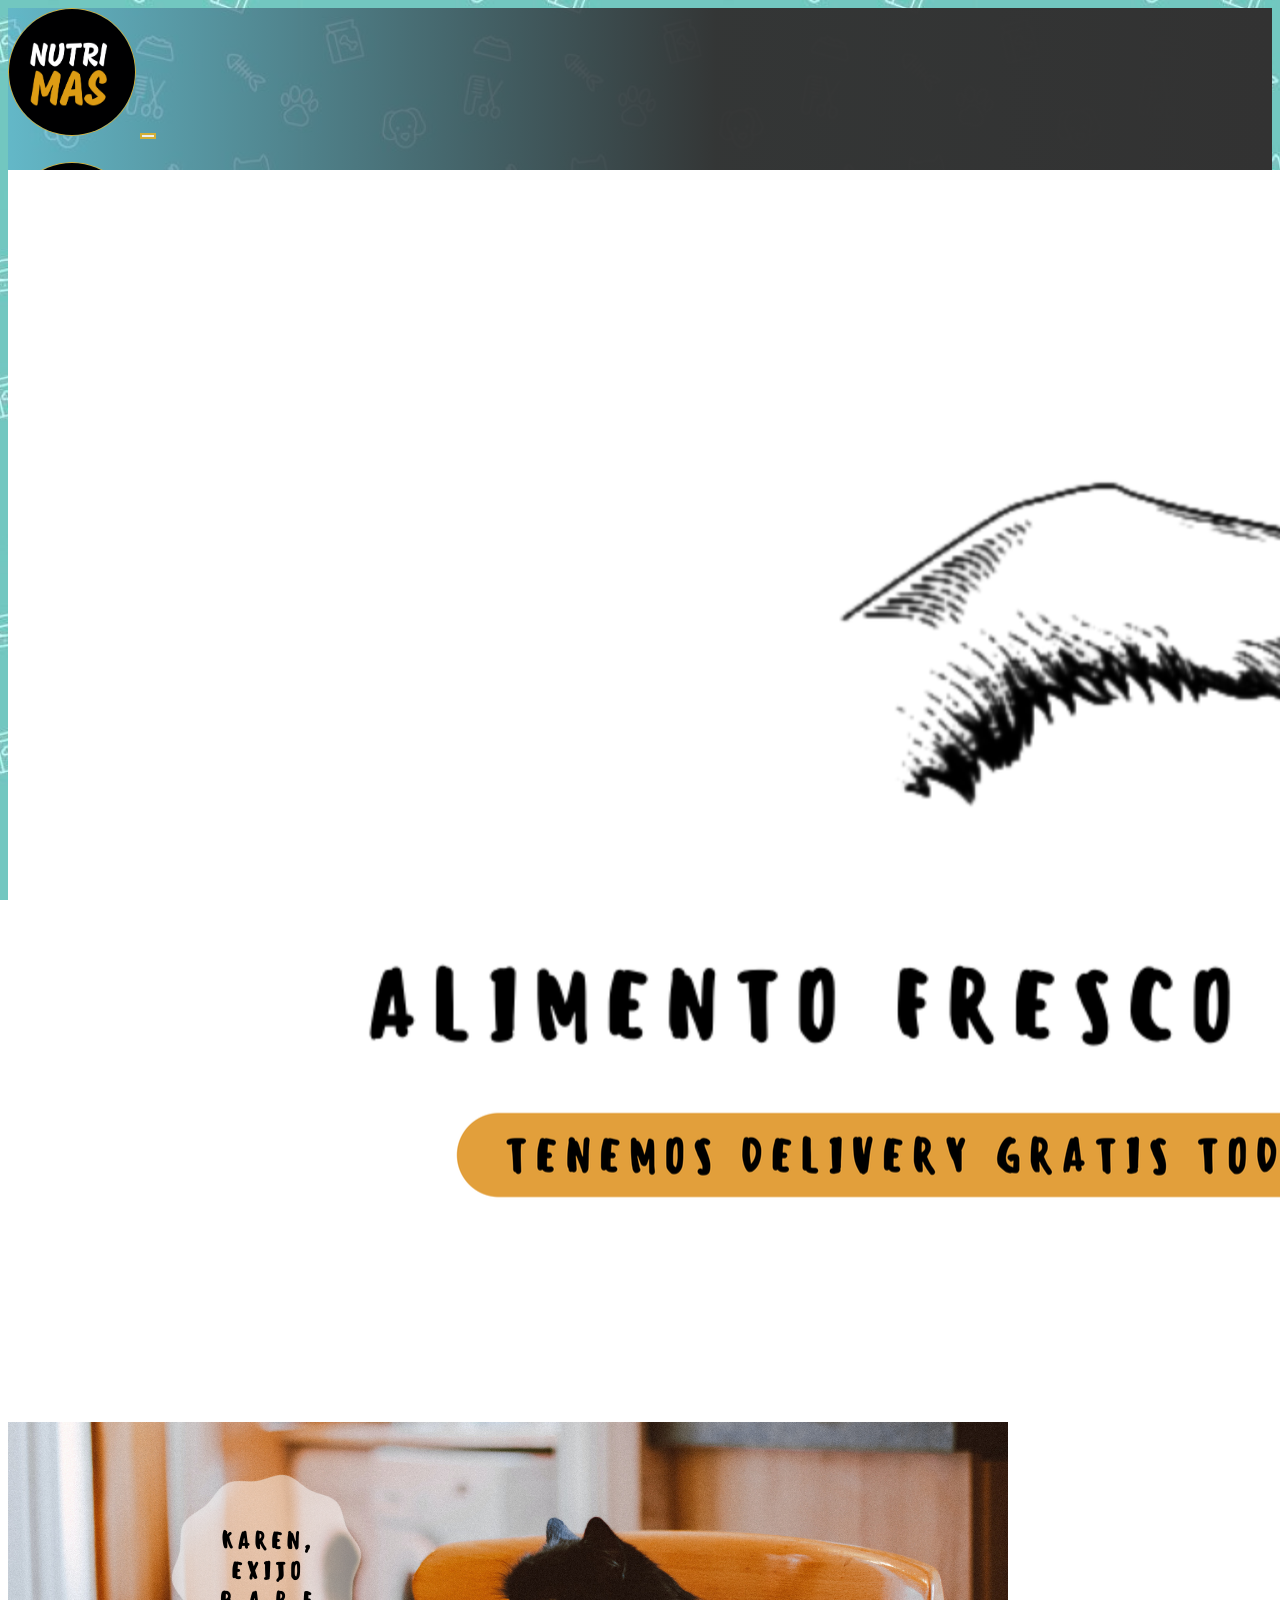
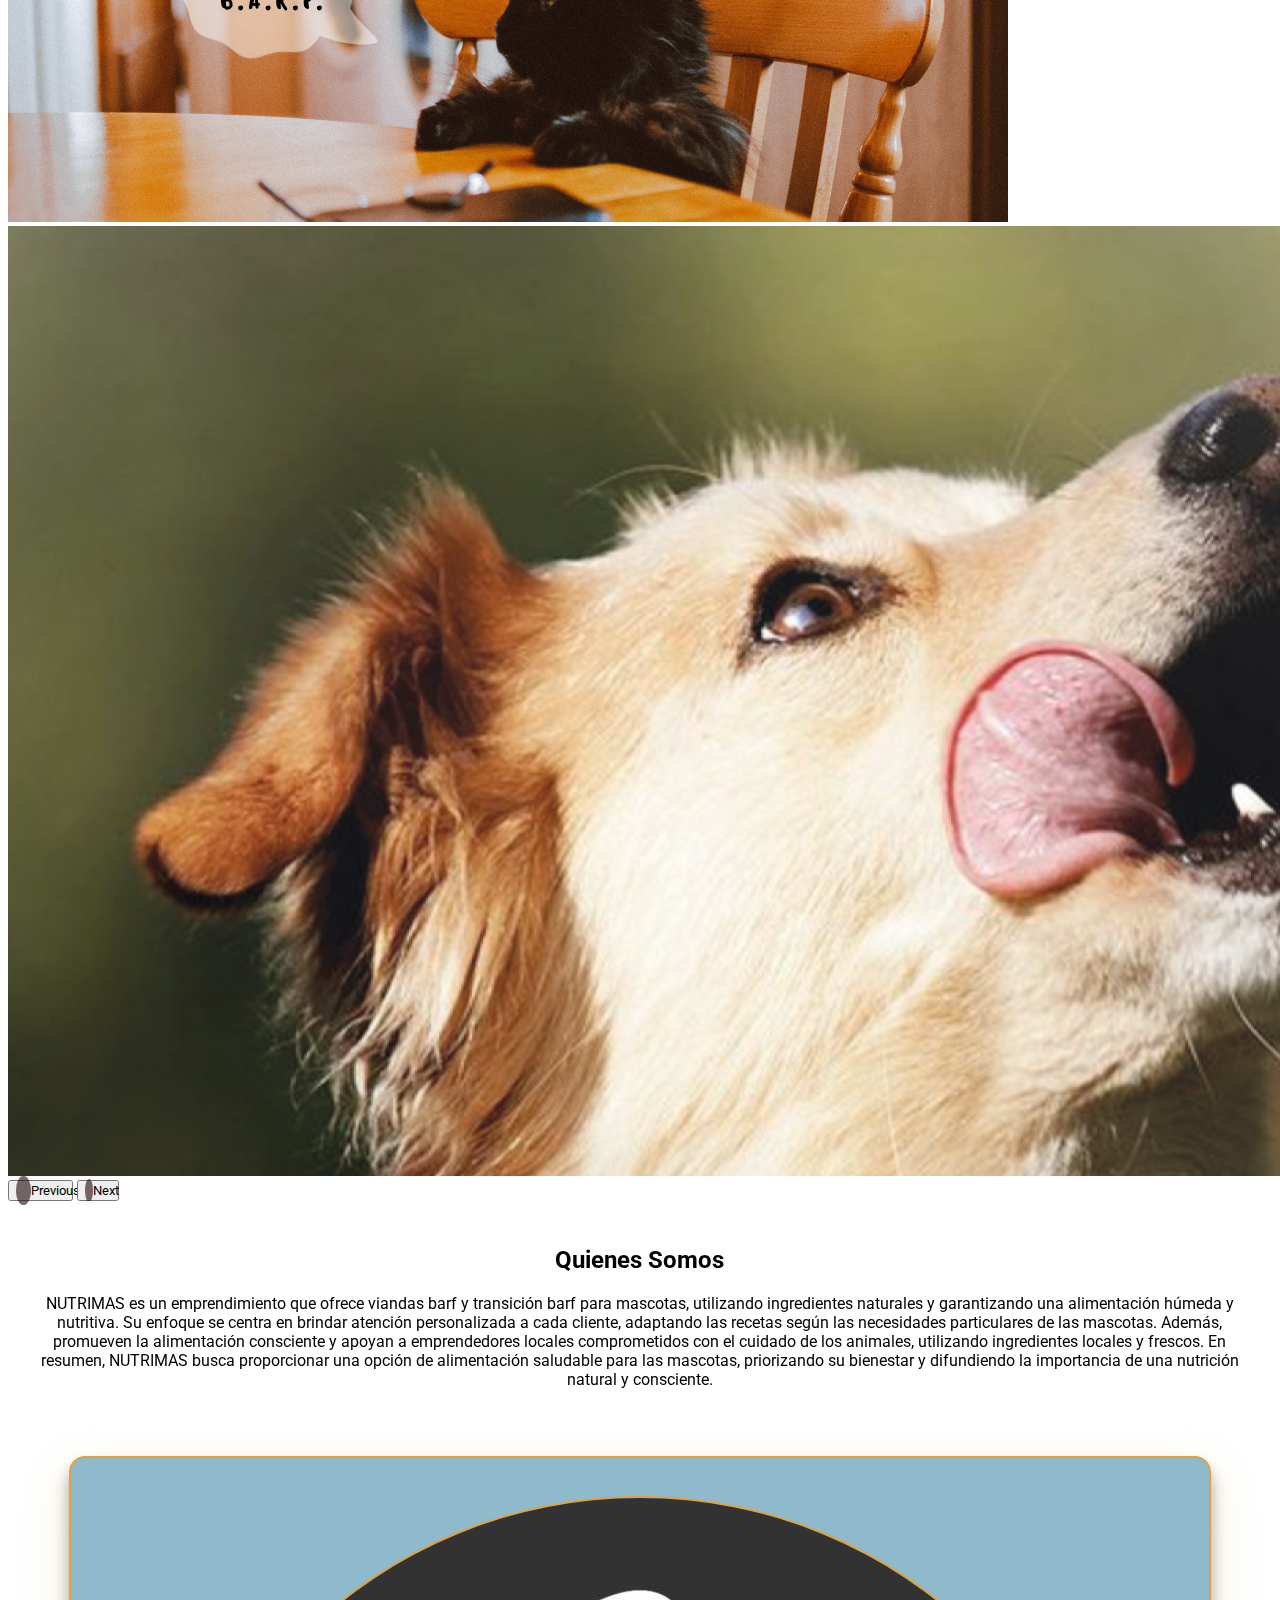
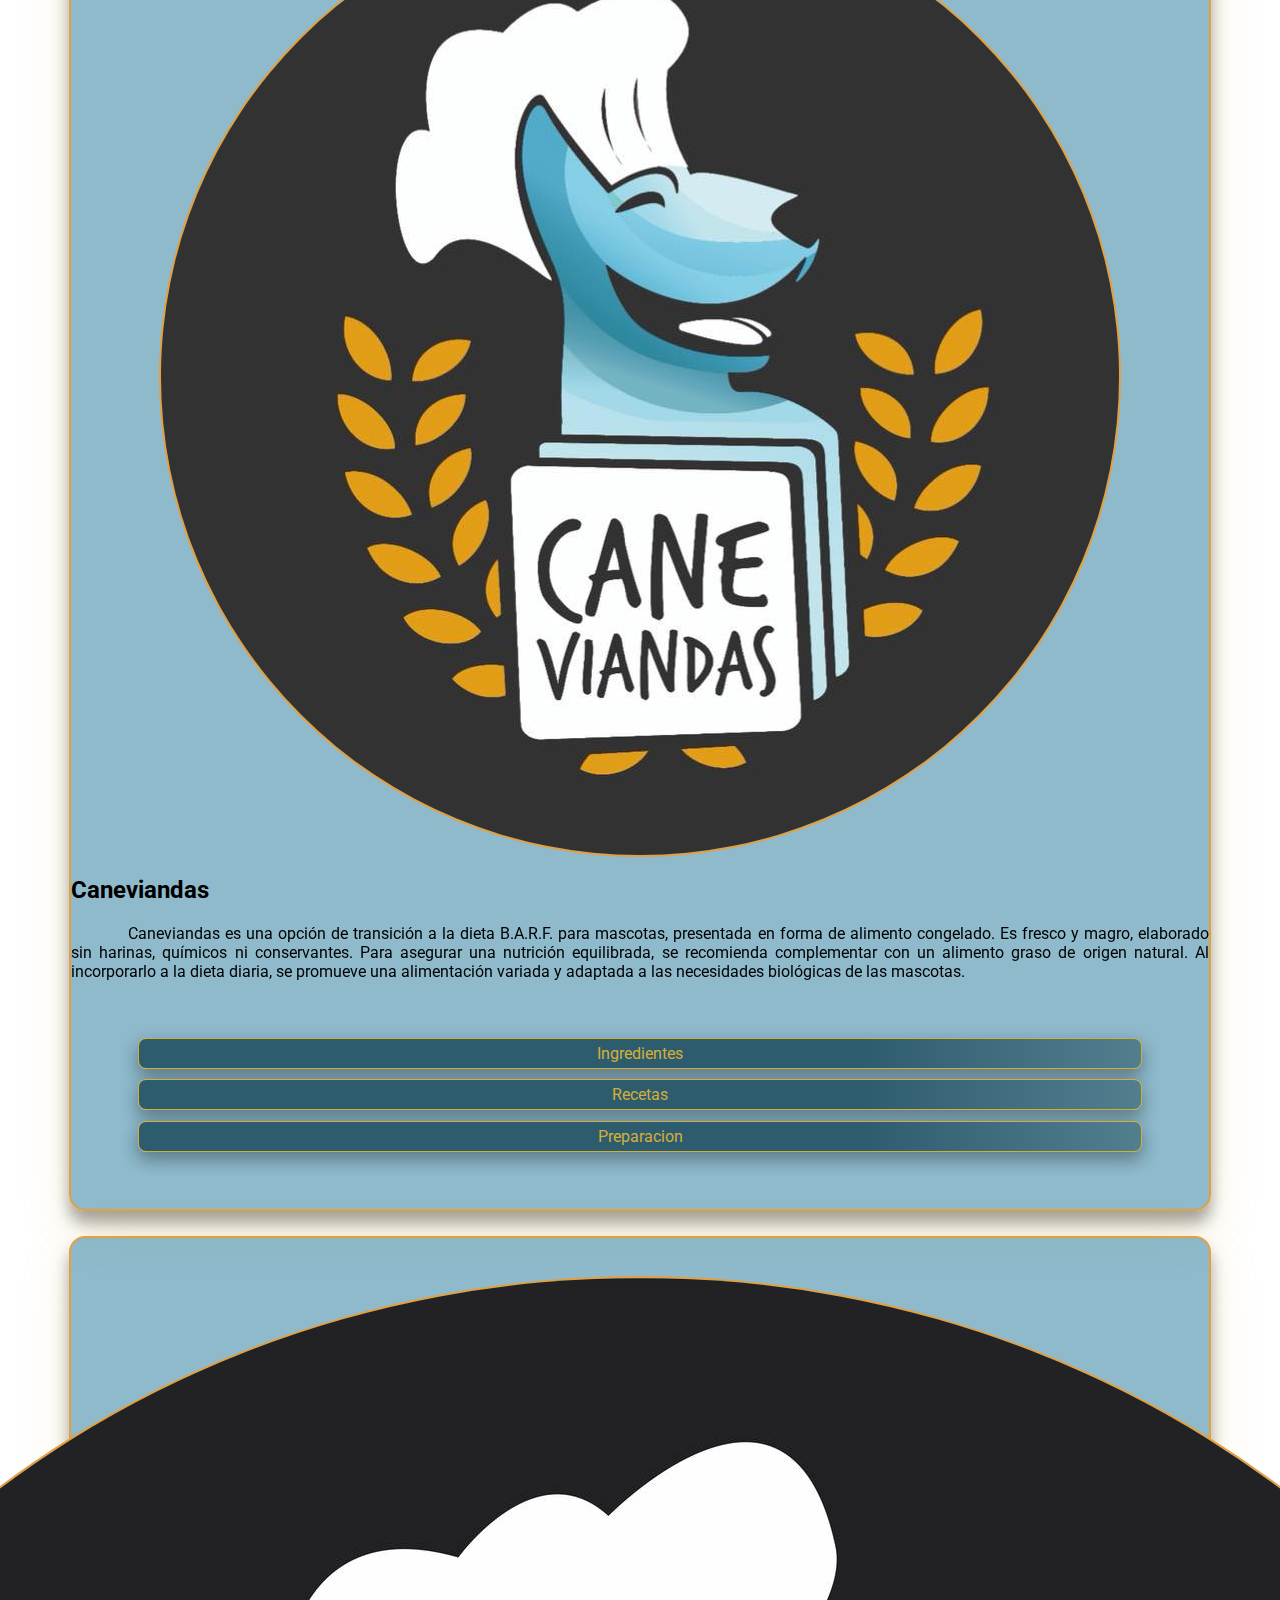
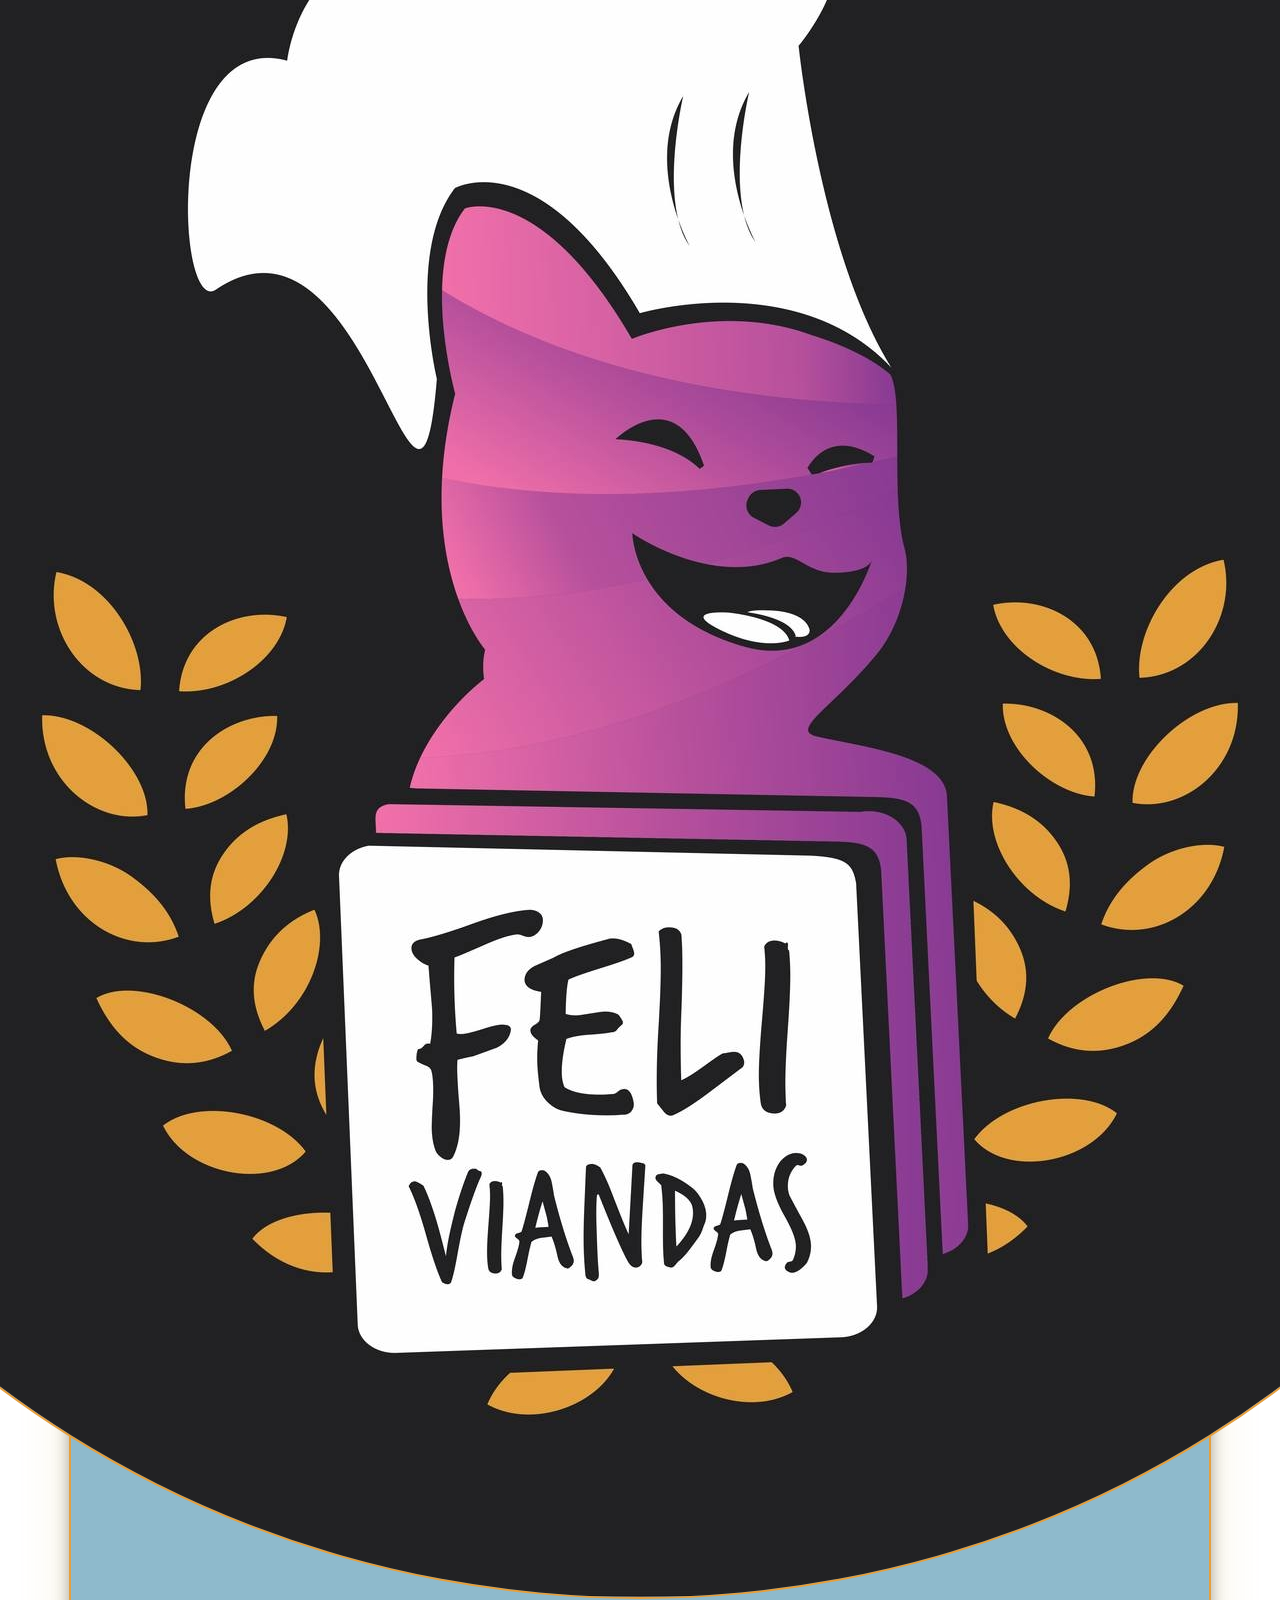
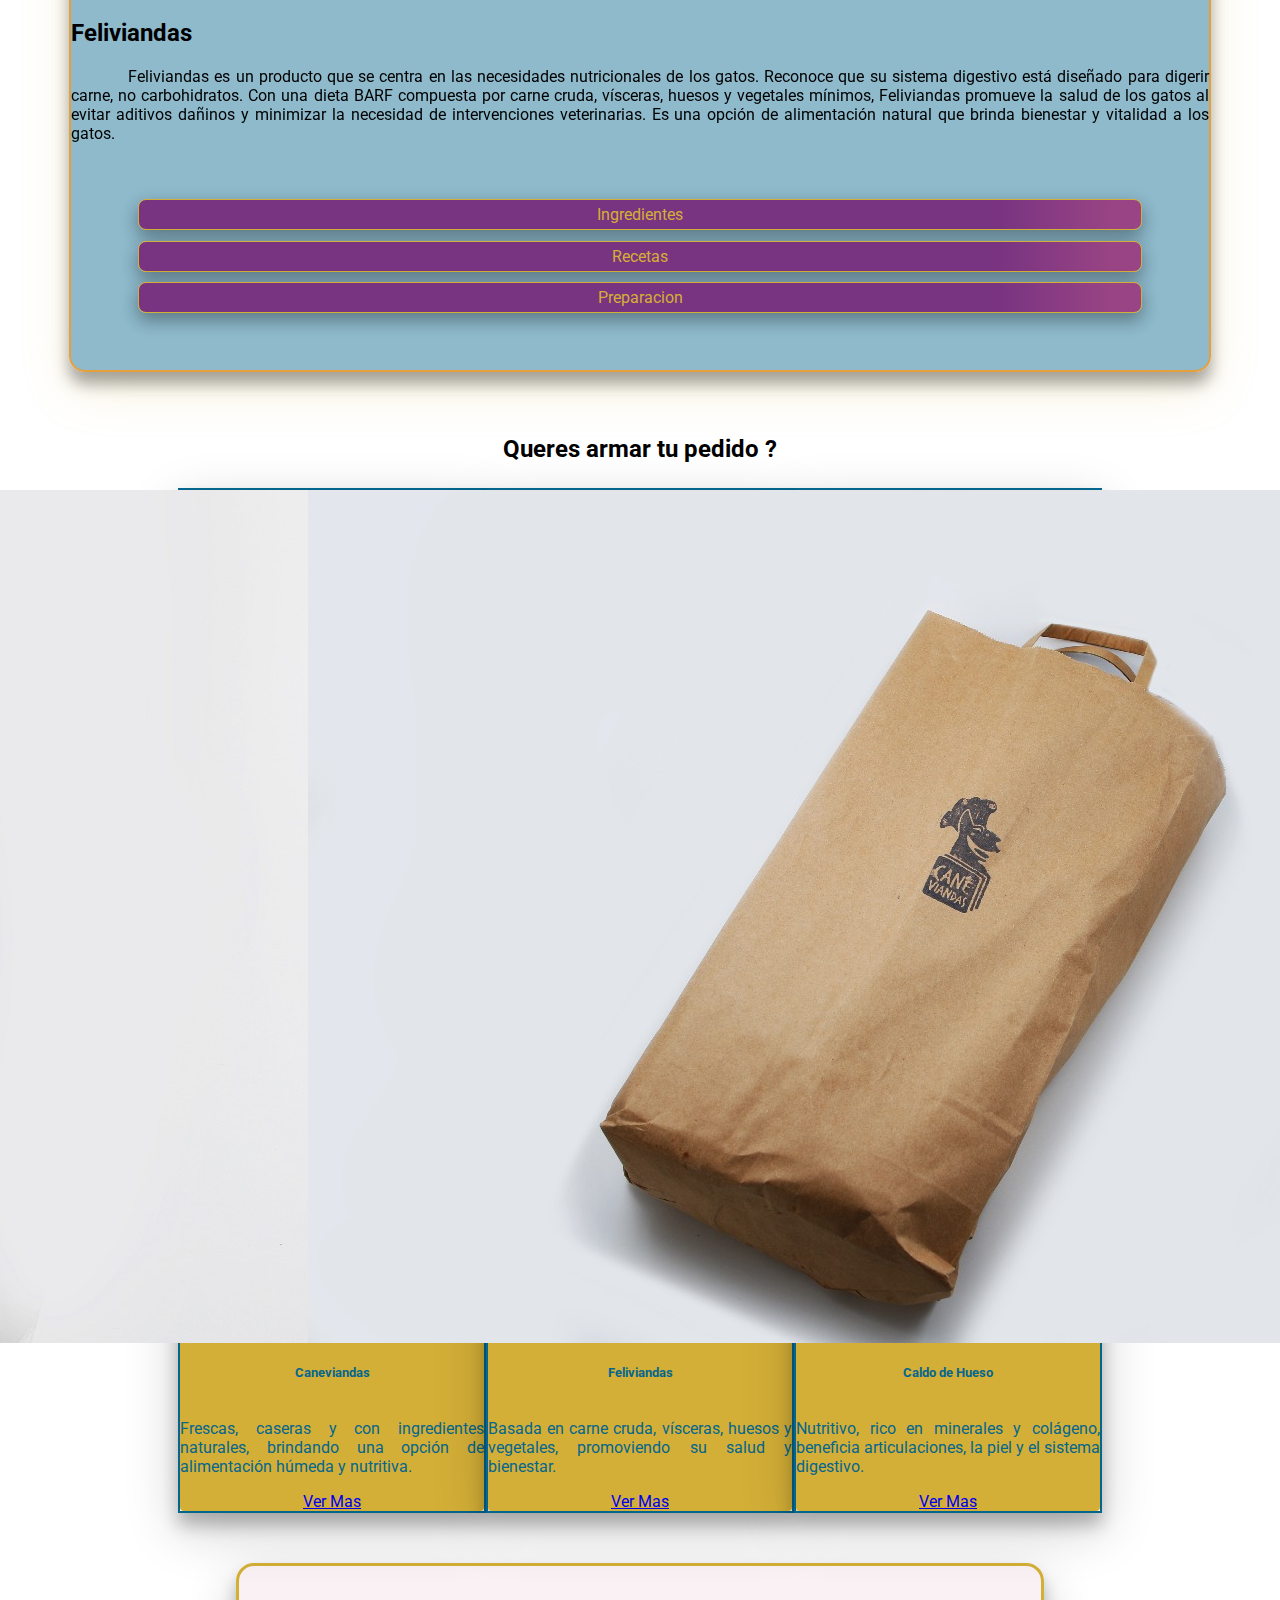
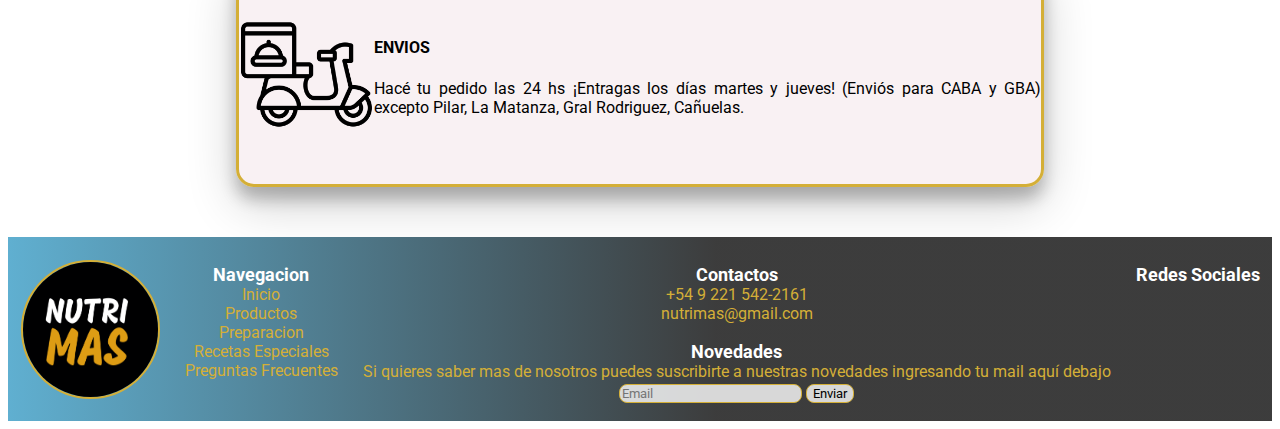
<file: index.html>
<!DOCTYPE html>
<html lang="en">
<head>
    <meta charset="UTF-8">
    <meta http-equiv="X-UA-Compatible" content="IE=edge">
    <meta name="viewport" content="width=device-width, initial-scale=1.0">
    <title>Nutrimas</title>
    <!-- meta description -->
    <meta name="description" content="NUTRIMAS: Viandas barf y transición barf naturales para mascotas. Alimentación húmeda y nutritiva. Atención personalizada y apoyo a emprendedores locales.">
    <!-- keywords -->
    <meta name="keywords" content="NUTRIMAS, viandas barf, transición barf, mascotas, alimentación húmeda, alimentación nutritiva, atención personalizada">
    <!-- Linkeamos Bootstrap -->
    <link href="https://cdn.jsdelivr.net/npm/bootstrap@5.3.0-alpha3/dist/css/bootstrap.min.css" rel="stylesheet" integrity="sha384-KK94CHFLLe+nY2dmCWGMq91rCGa5gtU4mk92HdvYe+M/SXH301p5ILy+dN9+nJOZ" crossorigin="anonymous">
    <!-- Linkeamos favicon -->
    <link rel="shortcut icon" href="./media/Logos/logo_nutrimas.png" type="image/x-icon">
    <!-- linkeamos nuestro css -->
    <link rel="stylesheet" href="./css/styles.css">
</head>

<body>
    <!-- inicio navbar -->
    <header>
        <!-- inicio de nav -->          
        <nav class="navbar navbar-expand-lg fixed-top nav-menu">
            <div class="container-fluid">
                <a class="navbar-brand" href="#"><img src="./media/Logos/logo_nutrimas.png" alt="logo_nutrimas"></a>
                <button class="navbar-toggler" type="button" data-bs-toggle="offcanvas" data-bs-target="#offcanvasNavbar" aria-controls="offcanvasNavbar" aria-label="Toggle navigation">
                    <span class="navbar-toggler-icon"></span>
                </button>
                <div class="offcanvas offcanvas-end" tabindex="-1" id="offcanvasNavbar" aria-labelledby="offcanvasNavbarLabel">
                    <div class="offcanvas-header">
                      <h5 class="offcanvas-title" id="offcanvasNavbarLabel"><img src="./media/Logos/logo_nutrimas.png" alt="logo_nutrimas"></h5>
                      <button type="button" class="btn-close" data-bs-dismiss="offcanvas" aria-label="Close"></button>
                    </div>
                    <div class="offcanvas-body">
                        <ul class="navbar-nav justify-content-end flex-grow-1 pe-3">
                            <li class="nav-item">
                                <a class="nav-link" aria-current="page" href="./index.html">Inicio</a>
                            </li>
                            <li class="nav-item">
                                <a class="nav-link" href="./pages/nosotros.html">Nosotros</a>
                            </li>
                            <li class="nav-item dropdown">
                                <a class="nav-link dropdown-toggle" href="#" role="button" data-bs-toggle="dropdown" aria-expanded="false">Productos
                                </a>
                                <ul class="dropdown-menu">
                                  <li><a class="dropdown-item" href="./pages/caneviandas.html"><img src="./media/Logos/foto_caneviandas.jpg" alt="Foto Caneviandas"> Caneviandas</a></li>
                                  <li><a class="dropdown-item" href="./pages/feliviandas.html"><img src="./media/Logos/foto_feliviandas.jpg" alt="Foto Feliviandas"> Feliviandas</a></li>
                                </ul>
                            </li>
                            <li class="nav-item">
                                <a class="nav-link" href="./pages/arma_tu_pedido.html">Arma tu Pedido</a>
                            </li>
                            <li class="nav-item">
                                <a class="nav-link" href="./pages/contacto.html">Contacto</a>
                            </li>
                        </ul>
                    </div> 
                </div>
            </div>
        </nav>
        <!-- fin de nav -->
    </header>
    <!-- fin de navbar -->

    <!-- inicio de main -->
    <main>
        <!-- inicio de seccion carousel -->
        <section>            
            <div id="carouselExampleAutoplaying" class="carousel slide" data-bs-ride="carousel">
                <div class="carousel-inner">
                  <div class="carousel-item active">
                    <img class="d-block w-100" src="./media/Carrusel/foto_01.png" alt="First slide">
                  </div>
                  <div class="carousel-item">
                    <img class="d-block w-100" src="./media/Carrusel/exijo_barf.png" alt="Second slide">
                  </div>
                  <div class="carousel-item">
                    <img class="d-block w-100" src="./media/Carrusel/imagenes-facebook-portada.png" alt="Third slide">
                  </div>
                </div>
                <button class="carousel-control-prev" type="button" data-bs-target="#carouselExampleAutoplaying" data-bs-slide="prev">
                    <span class="carousel-control-prev-icon icono" aria-hidden="true"></span>
                     <span class="visually-hidden">Previous</span>
                </button>
                <button class="carousel-control-next" type="button" data-bs-target="#carouselExampleAutoplaying" data-bs-slide="next">
                    <span class="carousel-control-next-icon icono" aria-hidden="true"></span>
                    <span class="visually-hidden">Next</span>
                </button>
            </div>            
        </section>
        <!-- fin de seccion -->

        <!-- inicio de quienes somos -->
        <section>
            <div class="container-fluid">
                <div class="row somos">      
                    <!-- inicio de article -->
                    <article>            
                        <h2>Quienes Somos</h2>
                        <p>NUTRIMAS es un emprendimiento que ofrece viandas barf y transición barf para mascotas, utilizando ingredientes naturales y garantizando una alimentación húmeda y nutritiva. Su enfoque se centra en brindar atención personalizada a cada cliente, adaptando las recetas según las necesidades particulares de las mascotas. Además, promueven la alimentación consciente y apoyan a emprendedores locales comprometidos con el cuidado de los animales, utilizando ingredientes locales y frescos. En resumen, NUTRIMAS busca proporcionar una opción de alimentación saludable para las mascotas, priorizando su bienestar y difundiendo la importancia de una nutrición natural y consciente.</p>                    
                    </article>
                    <!-- fin de article -->
                </div>
            </div>
        </section>
        <!-- fin de quienes somos -->
        
        <!-- inicio productos -->
        <section id="productos">
            <div class="container-fluid">
                <div class="row et_productos">
                    <div class="col-3 col-md-3 et_productos__img">
                        <img src="./media/Logos/foto_caneviandas.jpg" class="img-fluid" alt="Foto Caneviandas">
                        <!-- inicio de article -->
                    </div>
                    <div class="col-md-9">
                        <article>            
                            <h2>Caneviandas</h2>
                            <p>Caneviandas es una opción de transición a la dieta B.A.R.F. para mascotas, presentada en forma de alimento congelado. Es fresco y magro, elaborado sin harinas, químicos ni conservantes. Para asegurar una nutrición equilibrada, se recomienda complementar con un alimento graso de origen natural. Al incorporarlo a la dieta diaria, se promueve una alimentación variada y adaptada a las necesidades biológicas de las mascotas.</p>
                            <div class="container et_productos__link">
                                <div class="row">    
                                    <div class="col-6 col-sm-3 btncane">
                                        <a href="./pages/caneviandas.html#ingredientes--caneviandas">Ingredientes</a>
                                    </div>
                                    <div class="col-6 col-sm-3 btncane">
                                        <a href="./pages/caneviandas.html#recetas--caneviandas">Recetas</a>
                                    </div>
                                    <div class="col-6 col-sm-3 btncane">
                                        <a href="./pages/caneviandas.html#preparacion--caneviandas">Preparacion</a>
                                    </div>                                        
                                </div>
                            </div>
                        </article>
                        <!-- fin de article -->
                    </div>
                </div>
            </div>
        </section>
        <!-- fin de productos -->

        <!-- inicio de feliviandas -->
        <section>
            <div class="container-fluid">
                <div class="row et_productos">
                    <div class="col-3 col-md-3 et_productos__img">
                        <img src="./media/Logos/foto_feliviandas.jpg" class="img-fluid" alt="Foto Feliviandas">
                        <!-- inicio de article -->
                    </div>
                    <div class="col-md-9">
                        <article>            
                            <h2>Feliviandas</h2>
                            <p>Feliviandas es un producto que se centra en las necesidades nutricionales de los gatos. Reconoce que su sistema digestivo está diseñado para digerir carne, no carbohidratos. Con una dieta BARF compuesta por carne cruda, vísceras, huesos y vegetales mínimos, Feliviandas promueve la salud de los gatos al evitar aditivos dañinos y minimizar la necesidad de intervenciones veterinarias. Es una opción de alimentación natural que brinda bienestar y vitalidad a los gatos.</p>
                            <div class="container et_productos__link">
                                <div class="row">    
                                    <div class="col-6 col-sm-3 btnfeli">
                                        <a href="./pages/feliviandas.html#ingredientes--feliviandas">Ingredientes</a>
                                    </div>
                                    <div class="col-6 col-sm-3 btnfeli">
                                        <a href="./pages/feliviandas.html#recetas--feliviandas">Recetas</a>
                                    </div>
                                    <div class="col-6 col-sm-3 btnfeli">
                                        <a href="./pages/feliviandas.html#preparacion--feliviandas">Preparacion</a>
                                    </div>                                        
                                </div>
                            </div>
                        </article>
                        <!-- fin de article -->
                    </div>
                </div>
            </div>
        </section>
        <!-- fin de seccion -->
        
        <!-- inicio de pedido -->
        <section>
            <h2 class="row container-fluid pedido--titulo">Queres armar tu pedido ?</h2>
            <div class="container">
                <div class="row row-cols-1 row-cols-md-3 g-4 pedido">
                    <div class="col col-md-6 col-lg-4">
                        <div class="card h-100" style="width: 19rem;">
                            <img src=".//media/Productos/IMG-20171204-WA0002.jpg" class="card-img-top" alt="Foto Producto">  
                            <div class="card-body">          
                                <h5 class="card-title">Caneviandas</h5>
                                <p class="card-text">Frescas, caseras y con ingredientes naturales, brindando una opción de alimentación húmeda y nutritiva.</p>
                                <a href="./pages/arma_tu_pedido.html" class="btn btn-primary">Ver Mas</a>
                            </div>
                        </div>
                    </div>
                
                    <div class="col col-md-6 col-lg-4">
                        <div class="card h-100" style="width: 19rem;">
                            <img src="./media/Productos/IMG-20171204-WA0004.jpg" class="card-img-top" alt="Foto Producto"> 
                            <div class="card-body">             
                                <h5 class="card-title">Feliviandas</h5>
                                <p class="card-text">Basada en carne cruda, vísceras, huesos y vegetales, promoviendo su salud y bienestar.</p>
                                <a href="./pages/arma_tu_pedido.html" class="btn btn-primary">Ver Mas</a>
                            </div>
                        </div>
                    </div>

                    <div class="col col-md-6 col-lg-4">
                        <div class="card h-100" style="width: 19rem;">
                            <img src="./media/Productos/IMG-20171204-WA0005.jpg" class="card-img-top" alt="Foto Producto">  
                            <div class="card-body">            
                                <h5 class="card-title">Caldo de Hueso</h5>
                                <p class="card-text">Nutritivo, rico en minerales y colágeno, beneficia articulaciones, la piel y el sistema digestivo.</p>
                                <a href="./pages/arma_tu_pedido.html" class="btn btn-primary">Ver Mas</a>
                            </div>
                        </div>
                    </div>
                </div>
            </div>            
        </section>
        <!-- fin de pedido -->
        
        <!-- inicio de envios -->
        <section>
            <div class="container-fluid">
                <div class="row envios">
                    <div class="col-11 col-sm-3 col-md-4 col-lg-3 col-xl-2 envios__img">
                        <img src="./media/Logos/entrega-de-comida.png" alt="Camion de envios">
                    </div>
                        <!-- inicio de article -->
                    <div class="col-11 col-sm-8 col-lg-8">
                        <article>            
                            <h4>ENVIOS</h4>
                            <p>Hacé tu pedido las 24 hs ¡Entragas los días martes y jueves! (Enviós para CABA y GBA) excepto Pilar, La Matanza, Gral Rodriguez, Cañuelas.</p>
                        </article>
                        <!-- fin de article -->
                    </div>
                </div>
            </div>
        </section>
        <!-- fin de envios -->
    </main>
    <!-- fin de main -->

    <!-- inicio de footer -->
    <footer>
        <!-- inicio de fondo -->
        <div class="container-fluid">
            <div class="row fondo">
                <!-- logo -->
                <div class="col-12 col-md-2 fondo__img">
                    <img src="./media/Logos/logo_nutrimas.png" alt="Logo Nutrimas">
                </div>
                <!-- fin logo -->                
                <div class="col-md-3">                    
                    <nav>
                        <ul class="navegacion">Navegacion
                            <li><a href="./index.html">Inicio</a></li>
                            <li><a href="#productos">Productos</a></li>
                            <li><a href="#productos">Preparacion</a></li>
                            <li><a href="#productos">Recetas Especiales</a></li>
                            <li><a href="#productos">Preguntas Frecuentes</a></li>
                        </ul>
                    </nav>
                </div>
                <div class="col-10 col-sm-8 col-md-5 col-xl-4">
                    <div class="row">
                        <div class="col-">
                            <ul>Contactos
                                <li><i class="fi fi-brands-whatsapp"></i><a href="https://api.whatsapp.com/send?phone=5492215422161"> +54 9 221 542-2161</a></li>
                                <li><i class="fi fi-rr-envelope"></i> nutrimas@gmail.com</li>
                            </ul>
                        </div>
                        <div class="col-">
                            <ul>Novedades
                                <p>Si quieres saber mas de nosotros puedes suscribirte a nuestras novedades ingresando tu mail aquí debajo</p>
                                <form action="#">
                                    <input type="text" placeholder="Email">
                                    <input type="submit" value="Enviar">
                                </form>                    
                            </ul>
                        </div>
                    </div>
                </div>
                <div class="col-md-2 redes">
                    <ul>Redes Sociales
                        <li><a href="https://www.instagram.com/caneviandasbarf/?hl=es&__coig_restricted=1" class="insta"><i class="fi fi-brands-instagram"></i></a></li>
                        <li><a href="https://www.facebook.com/1791435711141234/posts/seguinos-en-instagram-nombre-de-usuario-caneviandasbarfhttpswwwinstagramcomcanev/2906678169616977/" class="face"><i class="fi fi-brands-facebook"></i></a></li>
                    </ul>
                </div>                                   
            </div>
        </div>        
    </footer>
    <!-- fin de footer -->
    
    <!-- link bootstrap -->
    <script src="https://cdn.jsdelivr.net/npm/bootstrap@5.3.0-alpha3/dist/js/bootstrap.bundle.min.js" integrity="sha384-ENjdO4Dr2bkBIFxQpeoTz1HIcje39Wm4jDKdf19U8gI4ddQ3GYNS7NTKfAdVQSZe" crossorigin="anonymous"></script>
</body>
</html>
</file>
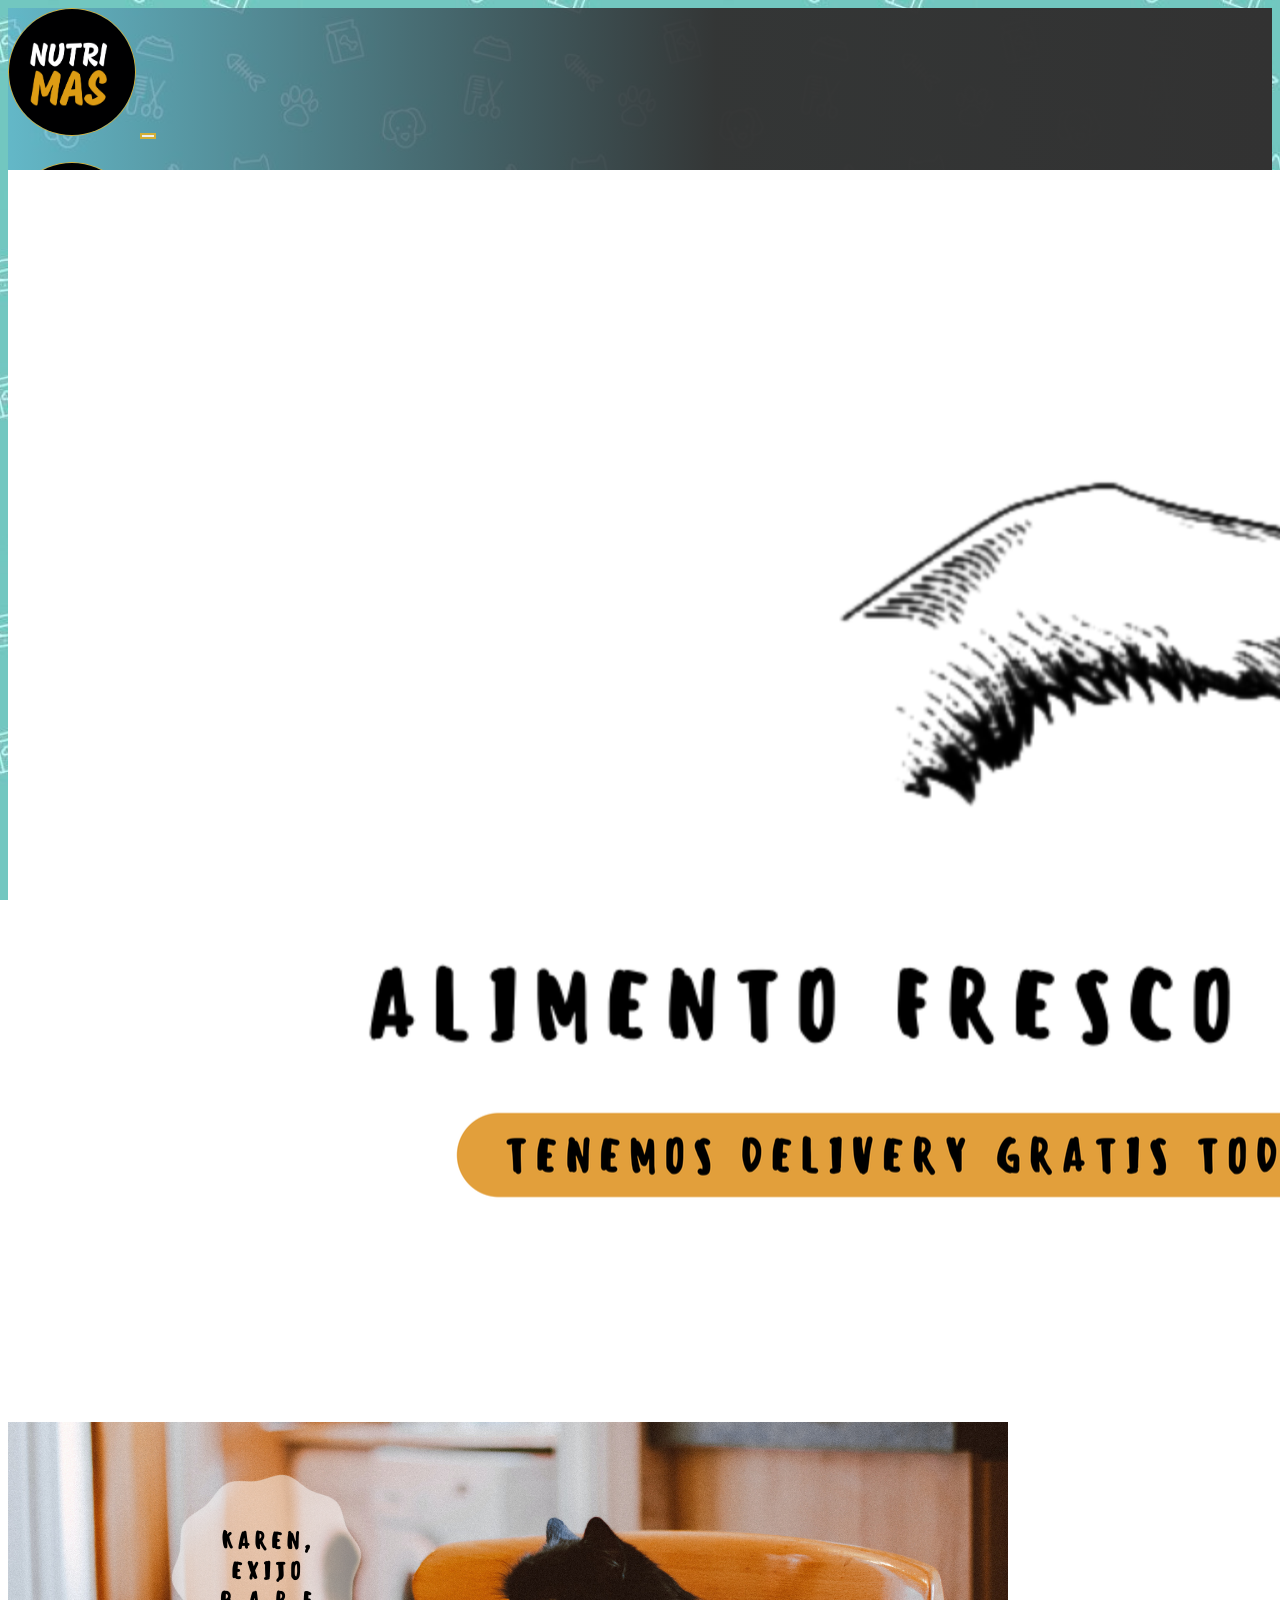
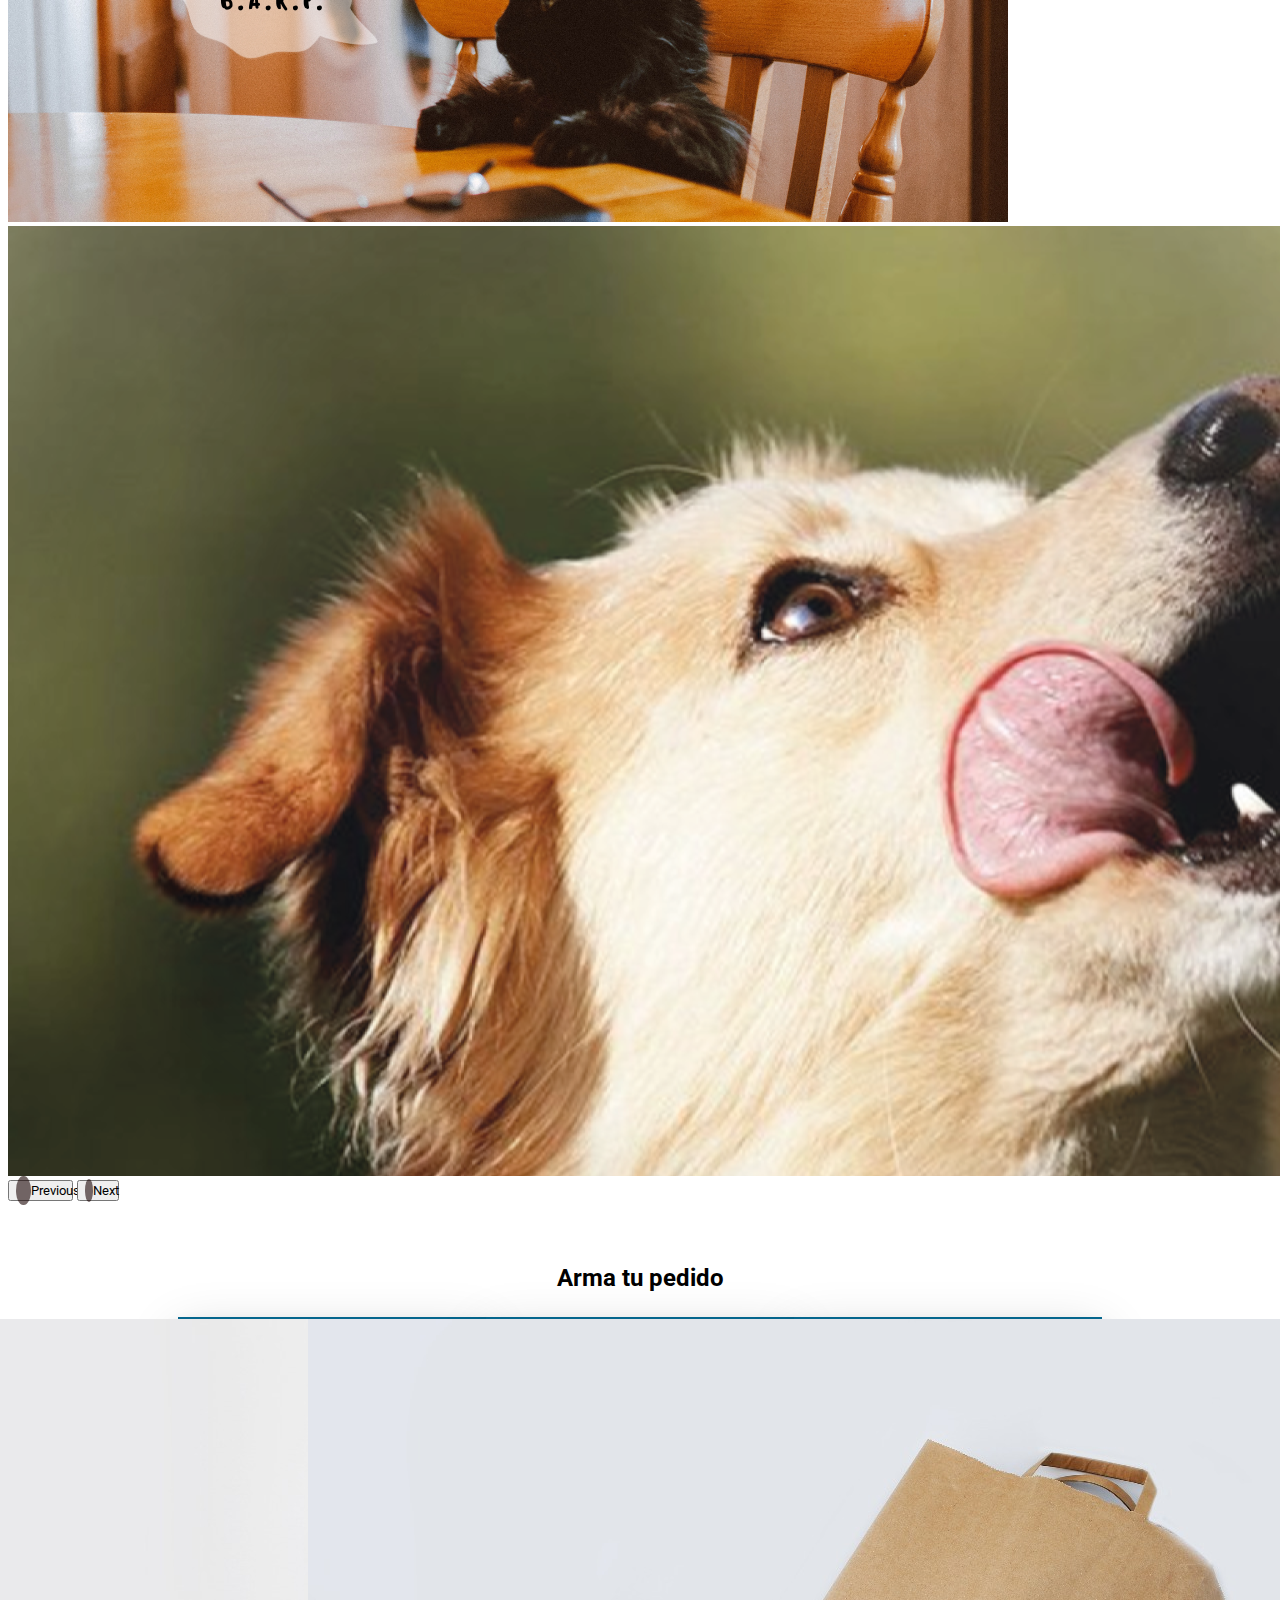
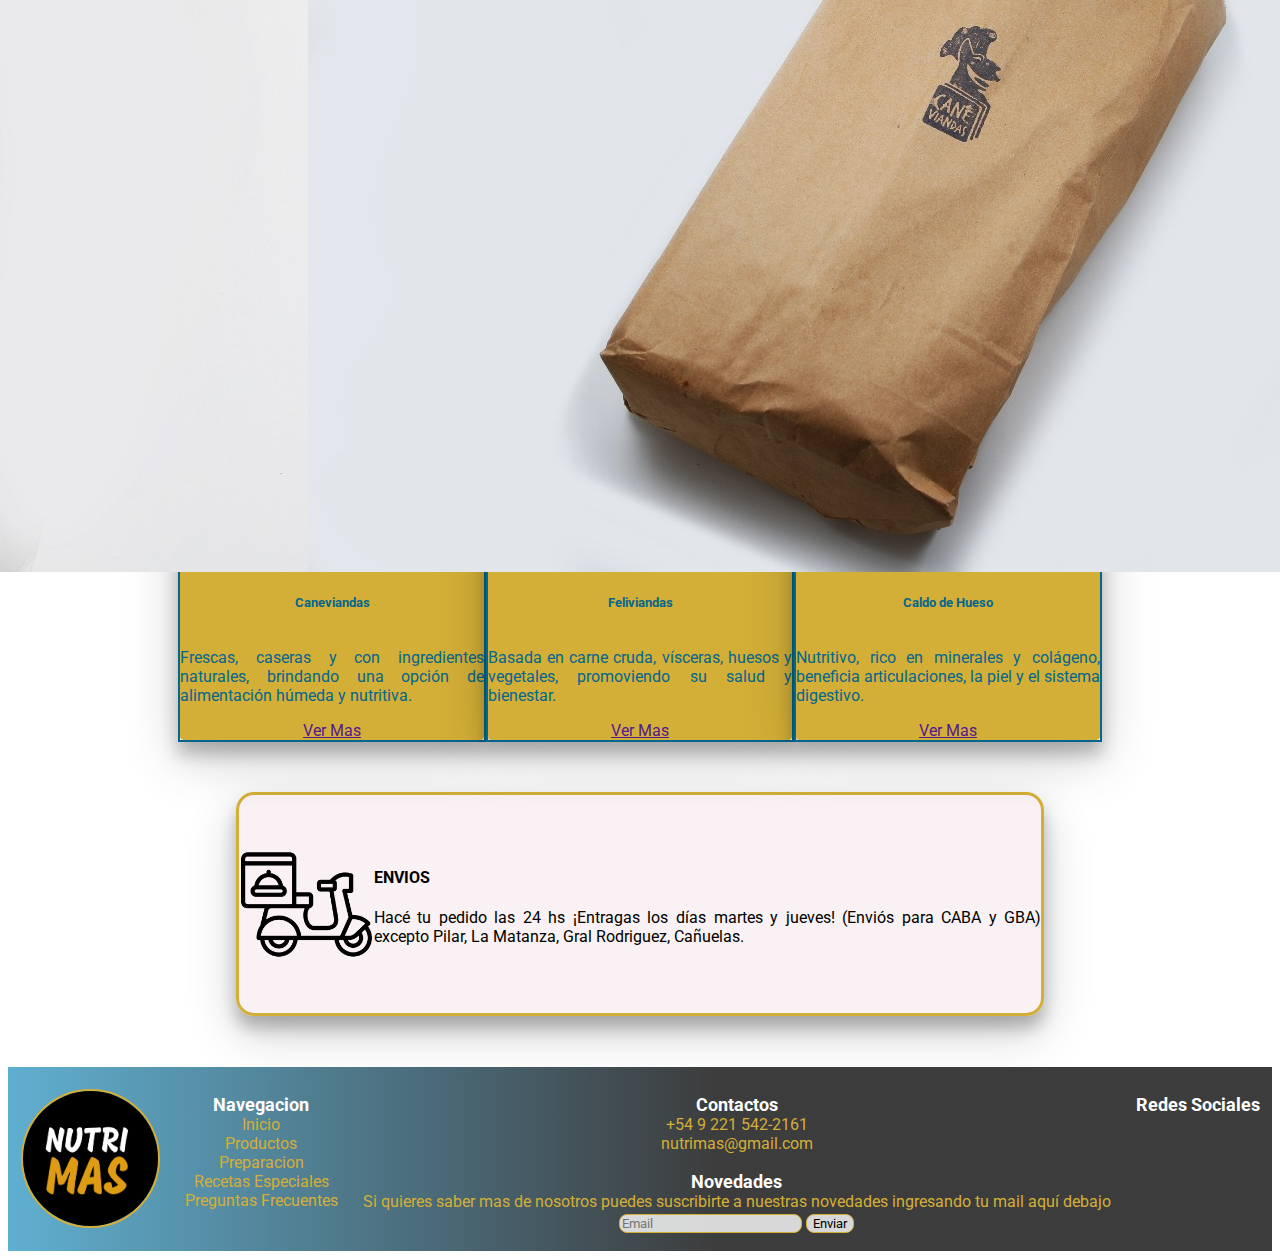
<file: pages/arma_tu_pedido.html>
<!DOCTYPE html>
<html lang="en">
<head>
    <meta charset="UTF-8">
    <meta http-equiv="X-UA-Compatible" content="IE=edge">
    <meta name="viewport" content="width=device-width, initial-scale=1.0">
    <title>Nutrimas</title>
    <!-- meta description -->
    <meta name="description" content="NUTRIMAS: Viandas barf y transición barf naturales para mascotas. Alimentación húmeda y nutritiva. Atención personalizada y apoyo a emprendedores locales.">
    <!-- keywords -->
    <meta name="keywords" content="NUTRIMAS, viandas barf, transición barf, mascotas, alimentación húmeda, alimentación nutritiva, atención personalizada">
    <!-- Linkeamos Bootstrap -->
    <link href="https://cdn.jsdelivr.net/npm/bootstrap@5.3.0-alpha3/dist/css/bootstrap.min.css" rel="stylesheet" integrity="sha384-KK94CHFLLe+nY2dmCWGMq91rCGa5gtU4mk92HdvYe+M/SXH301p5ILy+dN9+nJOZ" crossorigin="anonymous">
    <!-- Linkeamos favicon -->
    <link rel="shortcut icon" href="../media/Logos/logo_nutrimas.png" type="image/x-icon">
    <!-- linkeamos nuestro css -->
    <link rel="stylesheet" href="../css/styles.css">
</head>

<body>
    <!-- inicio navbar -->
    <header>
        <!-- inicio de nav -->          
        <nav class="navbar navbar-expand-lg fixed-top">
            <div class="container-fluid">
                <a class="navbar-brand" href="#"><img src="../media/Logos/logo_nutrimas.png" alt="logo_nutrimas"></a>
                <button class="navbar-toggler" type="button" data-bs-toggle="offcanvas" data-bs-target="#offcanvasNavbar" aria-controls="offcanvasNavbar" aria-label="Toggle navigation">
                    <span class="navbar-toggler-icon"></span>
                </button>
                <div class="offcanvas offcanvas-end" tabindex="-1" id="offcanvasNavbar" aria-labelledby="offcanvasNavbarLabel">
                    <div class="offcanvas-header">
                      <h5 class="offcanvas-title" id="offcanvasNavbarLabel"><img src="../media/Logos/logo_nutrimas.png" alt="logo_nutrimas"></h5>
                      <button type="button" class="btn-close" data-bs-dismiss="offcanvas" aria-label="Close"></button>
                    </div>
                    <div class="offcanvas-body">
                        <ul class="navbar-nav justify-content-end flex-grow-1 pe-3">
                            <li class="nav-item">
                                <a class="nav-link" aria-current="page" href="../index.html">Inicio</a>
                            </li>
                            <li class="nav-item">
                                <a class="nav-link" href="../pages/nosotros.html">Nosotros</a>
                            </li>
                            <li class="nav-item dropdown">
                                <a class="nav-link dropdown-toggle" href="#" role="button" data-bs-toggle="dropdown" aria-expanded="false">Productos
                                </a>
                                <ul class="dropdown-menu">
                                  <li><a class="dropdown-item" href="../pages/caneviandas.html"><img src="../media/Logos/foto_caneviandas.jpg" alt="Foto Caneviandas"> Caneviandas</a></li>
                                  <li><a class="dropdown-item" href="../pages/feliviandas.html"><img src="../media/Logos/foto_feliviandas.jpg" alt="Foto Feliviandas"> Feliviandas</a></li>
                                </ul>
                            </li>
                            <li class="nav-item">
                                <a class="nav-link" href="../pages/arma_tu_pedido.html">Arma tu Pedido</a>
                            </li>
                            <li class="nav-item">
                                <a class="nav-link" href="../pages/contacto.html">Contacto</a>
                            </li>
                        </ul>
                    </div> 
                </div>
            </div>
        </nav>
        <!-- fin de nav -->
    </header>
    <!-- fin de navbar -->

    <!-- inicio de main -->
    <main>
        <!-- inicio de seccion carousel -->
        <section>            
            <div id="carouselExampleAutoplaying" class="carousel slide" data-bs-ride="carousel">
                <div class="carousel-inner">
                  <div class="carousel-item active">
                    <img class="d-block w-100" src="../media/Carrusel/foto_01.png" alt="First slide">
                  </div>
                  <div class="carousel-item">
                    <img class="d-block w-100" src="../media/Carrusel/exijo_barf.png" alt="Second slide">
                  </div>
                  <div class="carousel-item">
                    <img class="d-block w-100" src="../media/Carrusel/imagenes-facebook-portada.png" alt="Third slide">
                  </div>
                </div>
                <button class="carousel-control-prev" type="button" data-bs-target="#carouselExampleAutoplaying" data-bs-slide="prev">
                    <span class="carousel-control-prev-icon icono" aria-hidden="true"></span>
                     <span class="visually-hidden">Previous</span>
                </button>
                <button class="carousel-control-next" type="button" data-bs-target="#carouselExampleAutoplaying" data-bs-slide="next">
                    <span class="carousel-control-next-icon icono" aria-hidden="true"></span>
                    <span class="visually-hidden">Next</span>
                </button>
            </div>            
        </section>
        <!-- fin de seccion -->
        
        <!-- inicio de pedido -->
        <section>
            <h2 class="row container-fluid pedido--titulo">Arma tu pedido</h2>
            <div class="container">
                <div class="row row-cols-1 row-cols-md-3 g-4 pedido">
                    <div class="col col-md-6 col-lg-4">
                        <div class="card h-100" style="width: 19rem;">
                            <img src="../media/Productos/IMG-20171204-WA0002.jpg" class="card-img-top" alt="Foto Producto">  
                            <div class="card-body">          
                                <h5 class="card-title">Caneviandas</h5>
                                <p class="card-text">Frescas, caseras y con ingredientes naturales, brindando una opción de alimentación húmeda y nutritiva.</p>
                                <a href="" class="btn btn-primary">Ver Mas</a>
                            </div>
                        </div>
                    </div>
                
                    <div class="col col-md-6 col-lg-4">
                        <div class="card h-100" style="width: 19rem;">
                            <img src="../media/Productos/IMG-20171204-WA0004.jpg" class="card-img-top" alt="Foto Producto"> 
                            <div class="card-body">             
                                <h5 class="card-title">Feliviandas</h5>
                                <p class="card-text">Basada en carne cruda, vísceras, huesos y vegetales, promoviendo su salud y bienestar.</p>
                                <a href="" class="btn btn-primary">Ver Mas</a>
                            </div>
                        </div>
                    </div>

                    <div class="col col-md-6 col-lg-4">
                        <div class="card h-100" style="width: 19rem;">
                            <img src="../media/Productos/IMG-20171204-WA0005.jpg" class="card-img-top" alt="Foto Producto">  
                            <div class="card-body">            
                                <h5 class="card-title">Caldo de Hueso</h5>
                                <p class="card-text">Nutritivo, rico en minerales y colágeno, beneficia articulaciones, la piel y el sistema digestivo.</p>
                                <a href="" class="btn btn-primary">Ver Mas</a>
                            </div>
                        </div>
                    </div>
                </div>
            </div>            
        </section>
        <!-- fin de pedido -->

        <!-- inicio de envios -->
        <section>
            <div class="container-fluid">
                <div class="row envios">
                    <div class="col-11 col-sm-3 col-md-4 col-lg-3 col-xl-2 envios__img">
                        <img src="../media/Logos/entrega-de-comida.png" alt="Camion de envios">
                    </div>
                        <!-- inicio de article -->
                    <div class="col-11 col-sm-8 col-lg-8">
                        <article>            
                            <h4>ENVIOS</h4>
                            <p>Hacé tu pedido las 24 hs ¡Entragas los días martes y jueves! (Enviós para CABA y GBA) excepto Pilar, La Matanza, Gral Rodriguez, Cañuelas.</p>
                        </article>
                        <!-- fin de article -->
                    </div>
                </div>
            </div>
        </section>
        <!-- fin de envios -->
    </main>
    <!-- fin de main -->

    <!-- inicio de footer -->
    <footer>
        <!-- inicio de fondo -->
        <div class="container-fluid">
            <div class="row fondo">
                <!-- logo -->
                <div class="col-12 col-md-2 fondo__img">
                    <img src="../media/Logos/logo_nutrimas.png" alt="Logo Nutrimas">
                </div>
                <!-- fin logo -->                
                <div class="col-md-3">                    
                    <nav>
                        <ul class="navegacion">Navegacion
                            <li><a href="../index.html">Inicio</a></li>
                            <li><a href="../index.html#productos">Productos</a></li>
                            <li><a href="../index.html#productos">Preparacion</a></li>
                            <li><a href="../index.html#productos">Recetas Especiales</a></li>
                            <li><a href="../index.html#productos">Preguntas Frecuentes</a></li>
                        </ul>
                    </nav>
                </div>
                <div class="col-10 col-sm-8 col-md-5 col-xl-4">
                    <div class="row">
                        <div class="col-">
                            <ul>Contactos
                                <li><i class="fi fi-brands-whatsapp"></i><a href="https://api.whatsapp.com/send?phone=5492215422161"> +54 9 221 542-2161</a></li>
                                <li><i class="fi fi-rr-envelope"></i> nutrimas@gmail.com</li>
                            </ul>
                        </div>
                        <div class="col-">
                            <ul>Novedades
                                <p>Si quieres saber mas de nosotros puedes suscribirte a nuestras novedades ingresando tu mail aquí debajo</p>
                                <form action="#">
                                    <input type="text" placeholder="Email">
                                    <input type="submit" value="Enviar">
                                </form>                    
                            </ul>
                        </div>
                    </div>
                </div>
                <div class="col-md-2">
                    <ul>Redes Sociales
                        <li><a href="https://www.instagram.com/caneviandasbarf/?hl=es&__coig_restricted=1" class="insta"><i class="fi fi-brands-instagram"></i></a></li>
                        <li><a href="https://www.facebook.com/1791435711141234/posts/seguinos-en-instagram-nombre-de-usuario-caneviandasbarfhttpswwwinstagramcomcanev/2906678169616977/" class="face"><i class="fi fi-brands-facebook"></i></a></li>
                    </ul>
                </div>                                   
            </div>
        </div>        
    </footer>
    <!-- fin de footer -->
    
    <!-- link bootstrap -->
    <script src="https://cdn.jsdelivr.net/npm/bootstrap@5.3.0-alpha3/dist/js/bootstrap.bundle.min.js" integrity="sha384-ENjdO4Dr2bkBIFxQpeoTz1HIcje39Wm4jDKdf19U8gI4ddQ3GYNS7NTKfAdVQSZe" crossorigin="anonymous"></script>
</body>
</html>
</file>
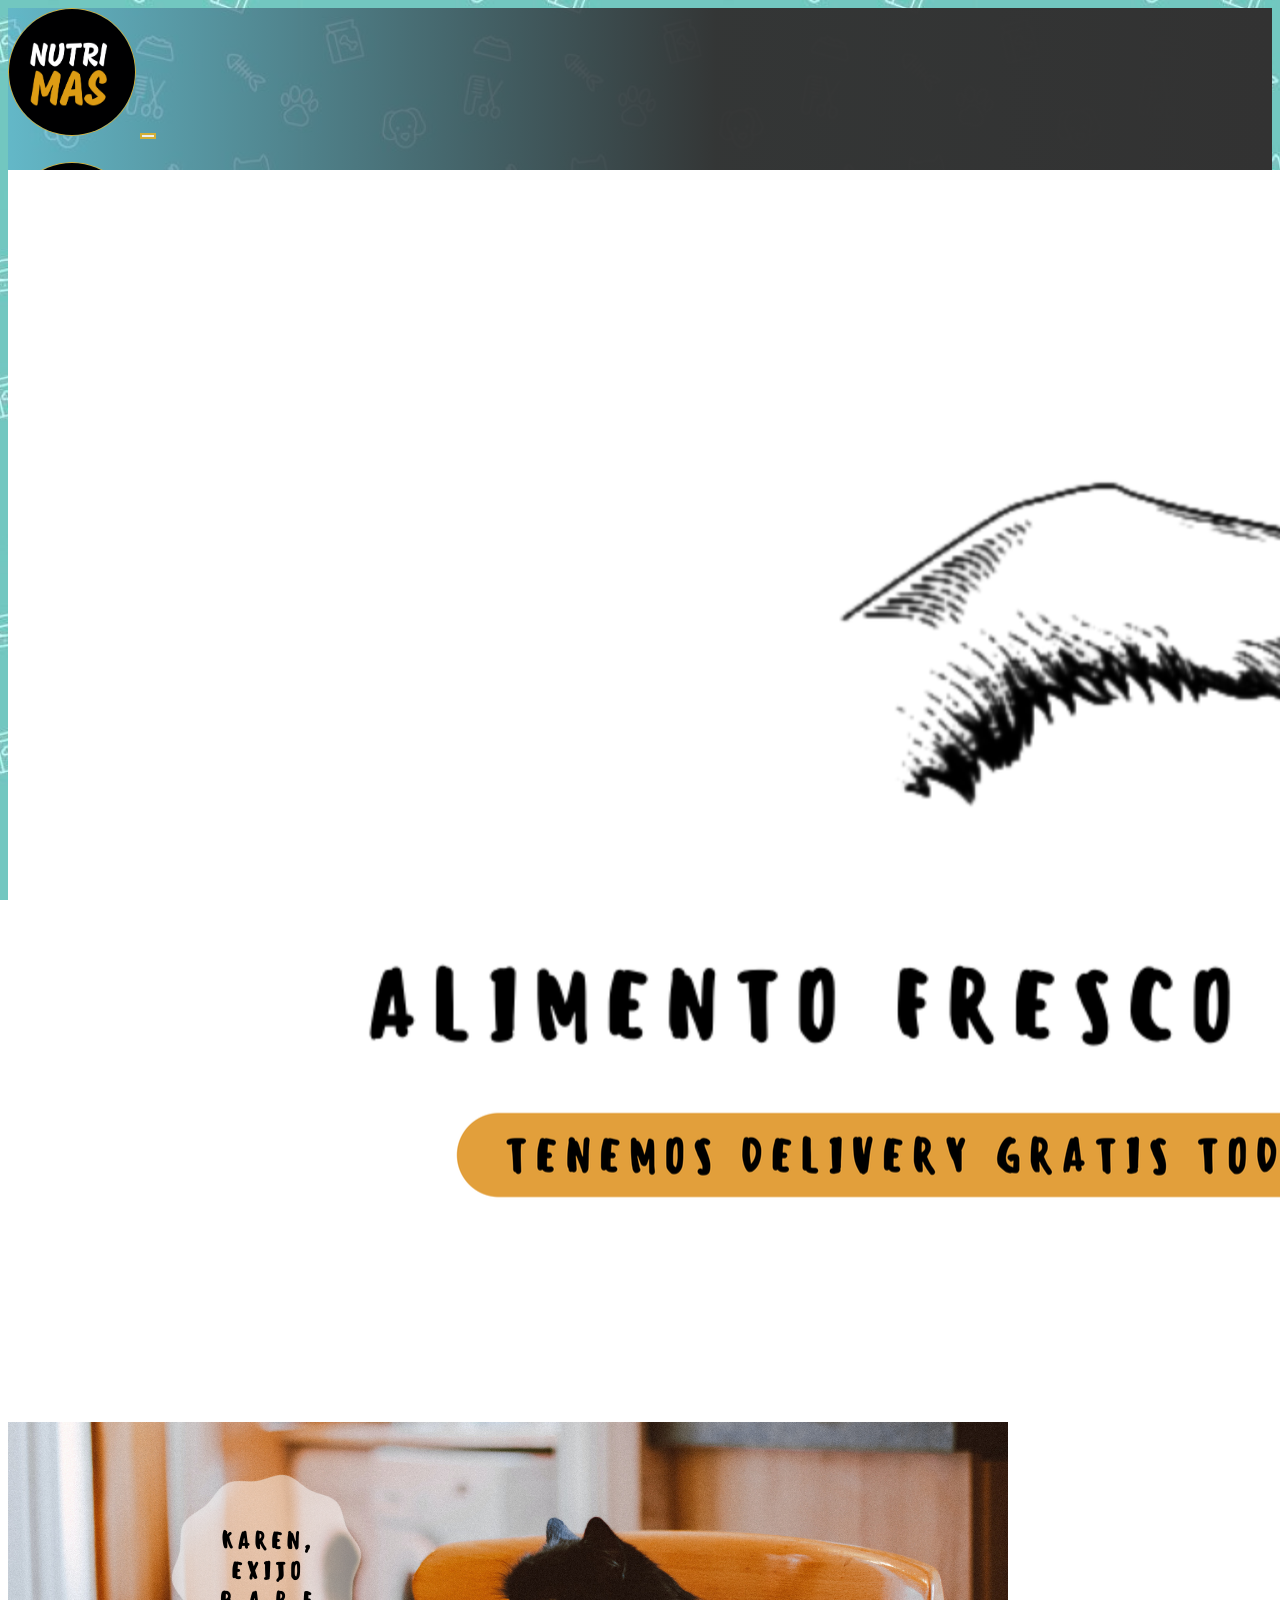
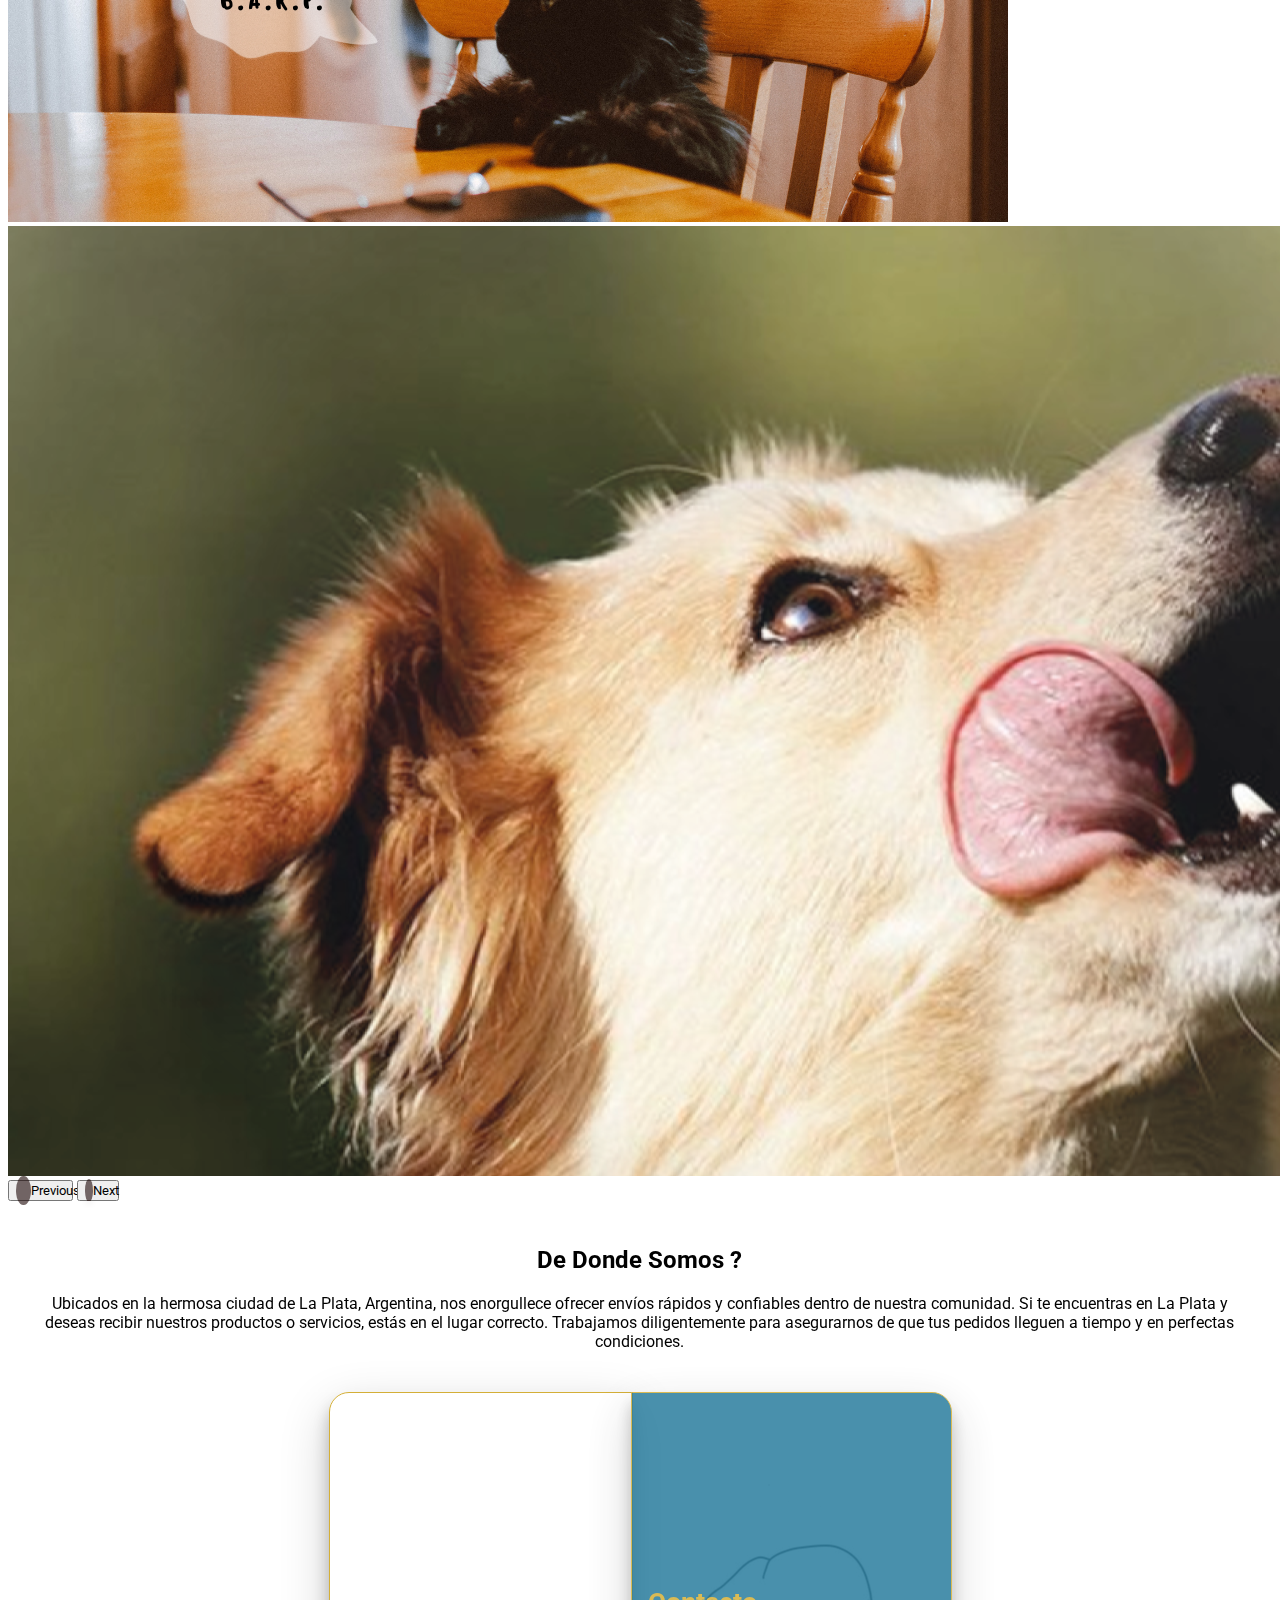
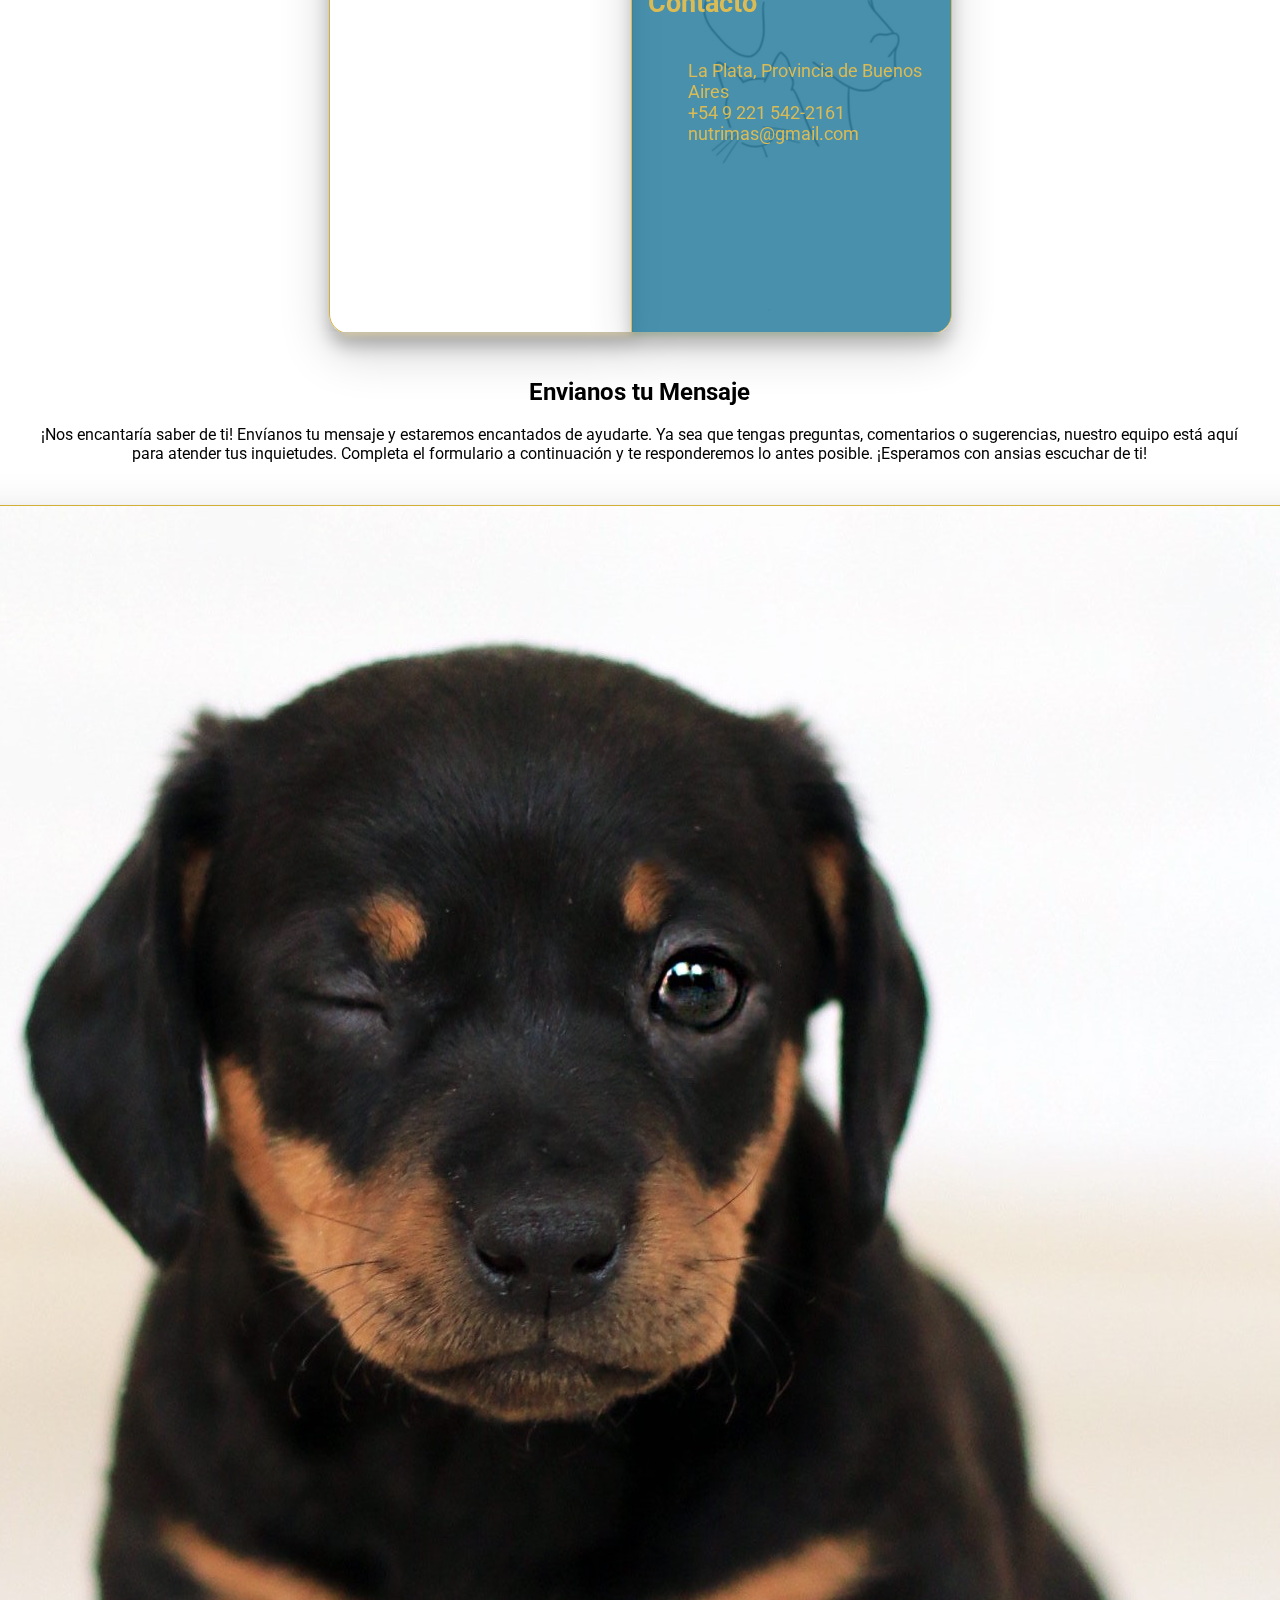
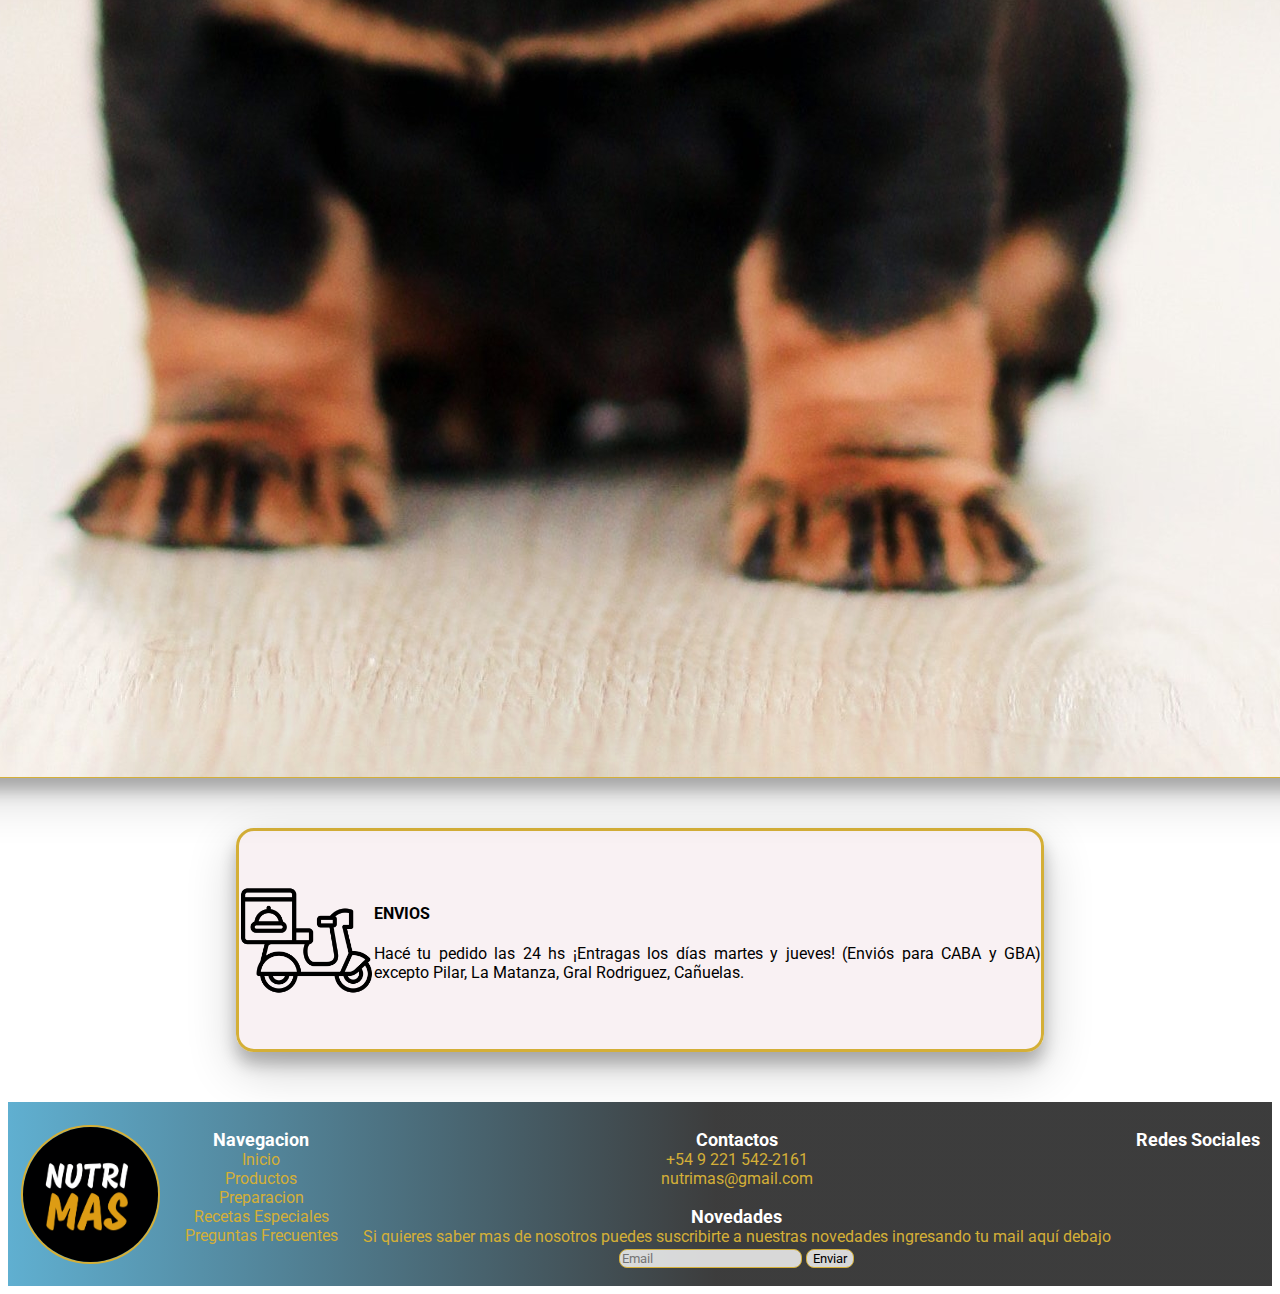
<file: pages/contacto.html>
<!DOCTYPE html>
<html lang="en">
<head>
    <meta charset="UTF-8">
    <meta http-equiv="X-UA-Compatible" content="IE=edge">
    <meta name="viewport" content="width=device-width, initial-scale=1.0">
    <title>Nutrimas</title>
    <!-- meta description -->
    <meta name="description" content="NUTRIMAS: Viandas barf y transición barf naturales para mascotas. Alimentación húmeda y nutritiva. Atención personalizada y apoyo a emprendedores locales.">
    <!-- keywords -->
    <meta name="keywords" content="NUTRIMAS, viandas barf, transición barf, mascotas, alimentación húmeda, alimentación nutritiva, atención personalizada">
    <!-- Linkeamos Bootstrap -->
    <link href="https://cdn.jsdelivr.net/npm/bootstrap@5.3.0-alpha3/dist/css/bootstrap.min.css" rel="stylesheet" integrity="sha384-KK94CHFLLe+nY2dmCWGMq91rCGa5gtU4mk92HdvYe+M/SXH301p5ILy+dN9+nJOZ" crossorigin="anonymous">
    <!-- Linkeamos favicon -->
    <link rel="shortcut icon" href="../media/Logos/logo_nutrimas.png" type="image/x-icon">
    <!-- linkeamos nuestro css -->
    <link rel="stylesheet" href="../css/styles.css">
</head>

<body>
    <!-- inicio navbar -->
    <header>
        <!-- inicio de nav -->          
        <nav class="navbar navbar-expand-lg fixed-top">
            <div class="container-fluid">
                <a class="navbar-brand" href="#"><img src="../media/Logos/logo_nutrimas.png" alt="logo_nutrimas"></a>
                <button class="navbar-toggler" type="button" data-bs-toggle="offcanvas" data-bs-target="#offcanvasNavbar" aria-controls="offcanvasNavbar" aria-label="Toggle navigation">
                    <span class="navbar-toggler-icon"></span>
                </button>
                <div class="offcanvas offcanvas-end" tabindex="-1" id="offcanvasNavbar" aria-labelledby="offcanvasNavbarLabel">
                    <div class="offcanvas-header">
                      <h5 class="offcanvas-title" id="offcanvasNavbarLabel"><img src="../media/Logos/logo_nutrimas.png" alt="logo_nutrimas"></h5>
                      <button type="button" class="btn-close" data-bs-dismiss="offcanvas" aria-label="Close"></button>
                    </div>
                    <div class="offcanvas-body">
                        <ul class="navbar-nav justify-content-end flex-grow-1 pe-3">
                            <li class="nav-item">
                                <a class="nav-link" aria-current="page" href="../index.html">Inicio</a>
                            </li>
                            <li class="nav-item">
                                <a class="nav-link" href="../pages/nosotros.html">Nosotros</a>
                            </li>
                            <li class="nav-item dropdown">
                                <a class="nav-link dropdown-toggle" href="#" role="button" data-bs-toggle="dropdown" aria-expanded="false">Productos
                                </a>
                                <ul class="dropdown-menu">
                                  <li><a class="dropdown-item" href="../pages/caneviandas.html"><img src="../media/Logos/foto_caneviandas.jpg" alt="Foto Caneviandas"> Caneviandas</a></li>
                                  <li><a class="dropdown-item" href="../pages/feliviandas.html"><img src="../media/Logos/foto_feliviandas.jpg" alt="Foto Feliviandas"> Feliviandas</a></li>
                                </ul>
                            </li>
                            <li class="nav-item">
                                <a class="nav-link" href="../pages/arma_tu_pedido.html">Arma tu Pedido</a>
                            </li>
                            <li class="nav-item">
                                <a class="nav-link" href="../pages/contacto.html">Contacto</a>
                            </li>
                        </ul>
                    </div> 
                </div>
            </div>
        </nav>
        <!-- fin de nav -->
    </header>
    <!-- fin de navbar -->

    <!-- inicio de main -->
    <main>
        <!-- inicio de seccion carousel -->
        <section>            
            <div id="carouselExampleAutoplaying" class="carousel slide" data-bs-ride="carousel">
                <div class="carousel-inner">
                  <div class="carousel-item active">
                    <img class="d-block w-100" src="../media/Carrusel/foto_01.png" alt="First slide">
                  </div>
                  <div class="carousel-item">
                    <img class="d-block w-100" src="../media/Carrusel/exijo_barf.png" alt="Second slide">
                  </div>
                  <div class="carousel-item">
                    <img class="d-block w-100" src="../media/Carrusel/imagenes-facebook-portada.png" alt="Third slide">
                  </div>
                </div>
                <button class="carousel-control-prev" type="button" data-bs-target="#carouselExampleAutoplaying" data-bs-slide="prev">
                    <span class="carousel-control-prev-icon icono" aria-hidden="true"></span>
                     <span class="visually-hidden">Previous</span>
                </button>
                <button class="carousel-control-next" type="button" data-bs-target="#carouselExampleAutoplaying" data-bs-slide="next">
                    <span class="carousel-control-next-icon icono" aria-hidden="true"></span>
                    <span class="visually-hidden">Next</span>
                </button>
            </div>            
        </section>
        <!-- fin de seccion -->
        
        <!-- inicio de donde somos -->
        <div class="container-fluid">
            <div class="row somos">
                <section>        
                    <!-- inicio de article -->
                    <article>            
                        <h2>De Donde Somos ?</h2>
                        <p>Ubicados en la hermosa ciudad de La Plata, Argentina, nos enorgullece ofrecer envíos rápidos y confiables dentro de nuestra comunidad. Si te encuentras en La Plata y deseas recibir nuestros productos o servicios, estás en el lugar correcto. Trabajamos diligentemente para asegurarnos de que tus pedidos lleguen a tiempo y en perfectas condiciones.</p>                
                    </article>
                    <!-- fin de article -->
                </section>
            </div>
        </div>
        <!-- fin de donde somos -->

        <!-- inicio de ubicacion -->
        <section>
            <div class="container-fluid">
                <div class="row ubicacion">
                    <div class="col-11 col-md-6 col-lg-5 ubicacion__map">
                        <iframe src="https://www.google.com/maps/embed?pb=!1m18!1m12!1m3!1d13087.22177960535!2d-57.95066222893152!3d-34.911328242047915!2m3!1f0!2f0!3f0!3m2!1i1024!2i768!4f13.1!3m3!1m2!1s0x95a2e62b1f0085a1%3A0xbcfc44f0547312e3!2sLa%20Plata%2C%20Provincia%20de%20Buenos%20Aires!5e0!3m2!1ses!2sar!4v1683492574786!5m2!1ses!2sar" width="100%"   allowfullscreen="" loading="lazy" referrerpolicy="no-referrer-when-downgrade"></iframe>
                    </div>     
                    <div class="col-11 col-md-5 col-lg-4 ubicacion__contacto">
                        <article>            
                            <h2>Contacto</h2>
                            <ul>
                                <li>La Plata, Provincia de Buenos Aires</li>
                                <li><i class="fi fi-brands-whatsapp"></i><a href="https://api.whatsapp.com/send?phone=5492215422161"> +54 9 221 542-2161</a></li>
                                <li><i class="fi fi-rr-envelope"></i> nutrimas@gmail.com</li>                    
                            </ul>              
                        </article>
                    </div>
                </div>
            </div>            
        </section>
        <!-- fin de donde ubicacion -->
        
        <!-- inicio de Mensajes -->
        <section>
            <div class="container-fluid">
                <div class="row somos">
                    <article>            
                        <h2>Envianos tu Mensaje</h2>
                        <p>¡Nos encantaría saber de ti! Envíanos tu mensaje y estaremos encantados de ayudarte. Ya sea que tengas preguntas, comentarios o sugerencias, nuestro equipo está aquí para atender tus inquietudes. Completa el formulario a continuación y te responderemos lo antes posible. ¡Esperamos con ansias escuchar de ti!</p>                
                    </article>
                </div>
                <div class="row container-fluid mensaje">
                    <div class="col-10 col-md-4 mensaje">
                        <img src="../media/pexels-dominika-roseclay-2023384.jpg" class="img-fluid" alt="foto_fomr">
                    </div>
                    <div class="col-12 col-md-6 mensaje">
                        <!-- inicio de fomr -->
                        <form action="#" class="formulario">
                            <label for="Escribe tu nombre completo">Nombre Completo:
                                <input type="text" placeholder="Escribe tu nombre completo">
                            </label>
                            <label for="Escribe tu Mail">Mail:
                                <input type="text" placeholder="Escribe tu Mail">
                            </label>
                            <textarea name="" id="" placeholder="Comentarios"></textarea>
                            <input type="submit" value="Enviar">
                        </form>
                    </div>
                        <!-- fin de form -->
                </div>
            </div>
        </section>
        <!-- fin de mensajes -->

        <!-- inicio de envios -->
        <section>
            <div class="container-fluid">
                <div class="row envios">
                    <div class="col-11 col-sm-3 col-md-4 col-lg-3 col-xl-2 envios__img">
                        <img src="../media/Logos/entrega-de-comida.png" alt="Camion de envios">
                    </div>
                        <!-- inicio de article -->
                    <div class="col-11 col-sm-8 col-lg-8">
                        <article>            
                            <h4>ENVIOS</h4>
                            <p>Hacé tu pedido las 24 hs ¡Entragas los días martes y jueves! (Enviós para CABA y GBA) excepto Pilar, La Matanza, Gral Rodriguez, Cañuelas.</p>
                        </article>
                        <!-- fin de article -->
                    </div>
                </div>
            </div>
        </section>
        <!-- fin de envios -->
    </main>
    <!-- fin de main -->

    <!-- inicio de footer -->
    <footer>
        <!-- inicio de fondo -->
        <div class="container-fluid">
            <div class="row fondo">
                <!-- logo -->
                <div class="col-12 col-md-2 fondo__img">
                    <img src="../media/Logos/logo_nutrimas.png" alt="Logo Nutrimas">
                </div>
                <!-- fin logo -->                
                <div class="col-md-3">                    
                    <nav>
                        <ul class="navegacion">Navegacion
                            <li><a href="../index.html">Inicio</a></li>
                            <li><a href="../index.html#productos">Productos</a></li>
                            <li><a href="../index.html#productos">Preparacion</a></li>
                            <li><a href="../index.html#productos">Recetas Especiales</a></li>
                            <li><a href="../index.html#productos">Preguntas Frecuentes</a></li>
                        </ul>
                    </nav>
                </div>
                <div class="col-10 col-sm-8 col-md-5 col-xl-4">
                    <div class="row">
                        <div class="col-">
                            <ul>Contactos
                                <li><i class="fi fi-brands-whatsapp"></i><a href="https://api.whatsapp.com/send?phone=5492215422161"> +54 9 221 542-2161</a></li>
                                <li><i class="fi fi-rr-envelope"></i> nutrimas@gmail.com</li>
                            </ul>
                        </div>
                        <div class="col-">
                            <ul>Novedades
                                <p>Si quieres saber mas de nosotros puedes suscribirte a nuestras novedades ingresando tu mail aquí debajo</p>
                                <form action="#">
                                    <input type="text" placeholder="Email">
                                    <input type="submit" value="Enviar">
                                </form>                    
                            </ul>
                        </div>
                    </div>
                </div>
                <div class="col-md-2 redes">
                    <ul>Redes Sociales
                        <li><a href="https://www.instagram.com/caneviandasbarf/?hl=es&__coig_restricted=1" class="insta"><i class="fi fi-brands-instagram"></i></a></li>
                        <li><a href="https://www.facebook.com/1791435711141234/posts/seguinos-en-instagram-nombre-de-usuario-caneviandasbarfhttpswwwinstagramcomcanev/2906678169616977/" class="face"><i class="fi fi-brands-facebook"></i></a></li>
                    </ul>
                </div>                                   
            </div>
        </div>        
    </footer>
    <!-- fin de footer -->
    
    <!-- link bootstrap -->
    <script src="https://cdn.jsdelivr.net/npm/bootstrap@5.3.0-alpha3/dist/js/bootstrap.bundle.min.js" integrity="sha384-ENjdO4Dr2bkBIFxQpeoTz1HIcje39Wm4jDKdf19U8gI4ddQ3GYNS7NTKfAdVQSZe" crossorigin="anonymous"></script>
</body>
</html>
</file>
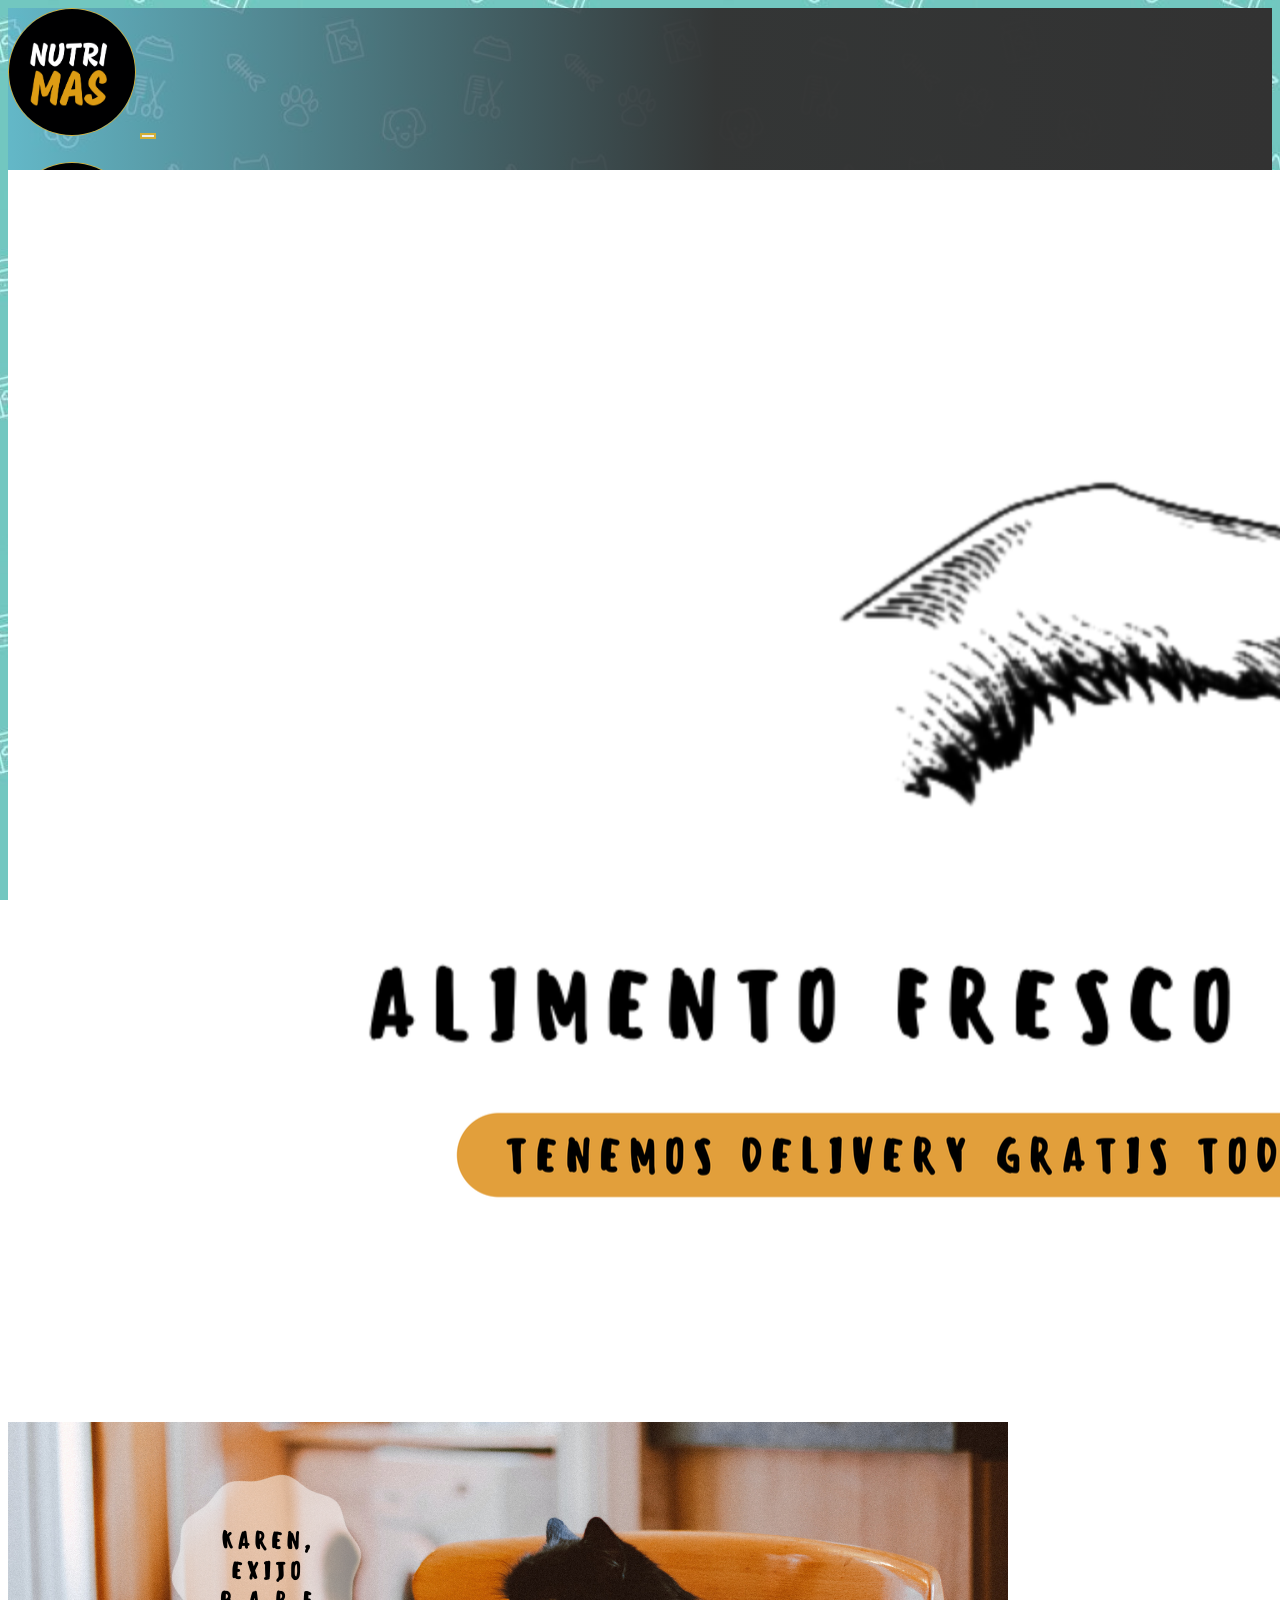
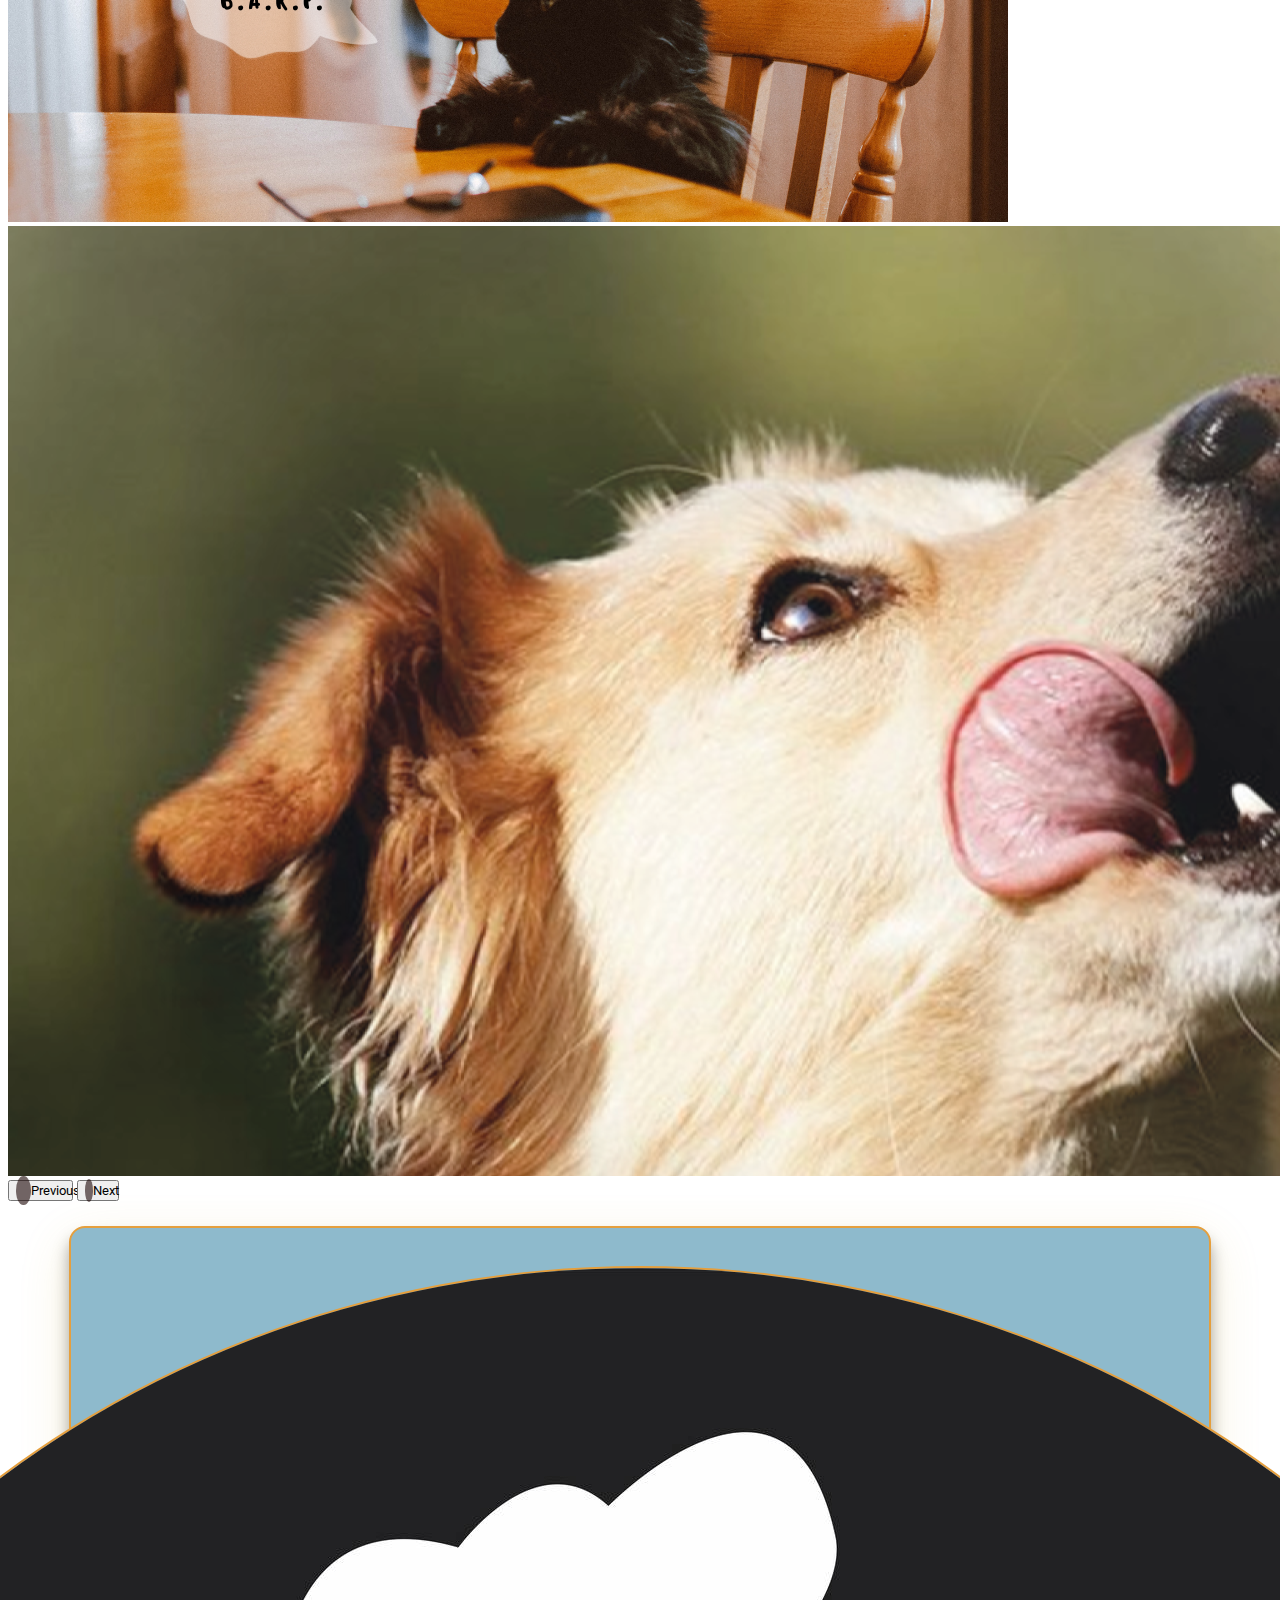
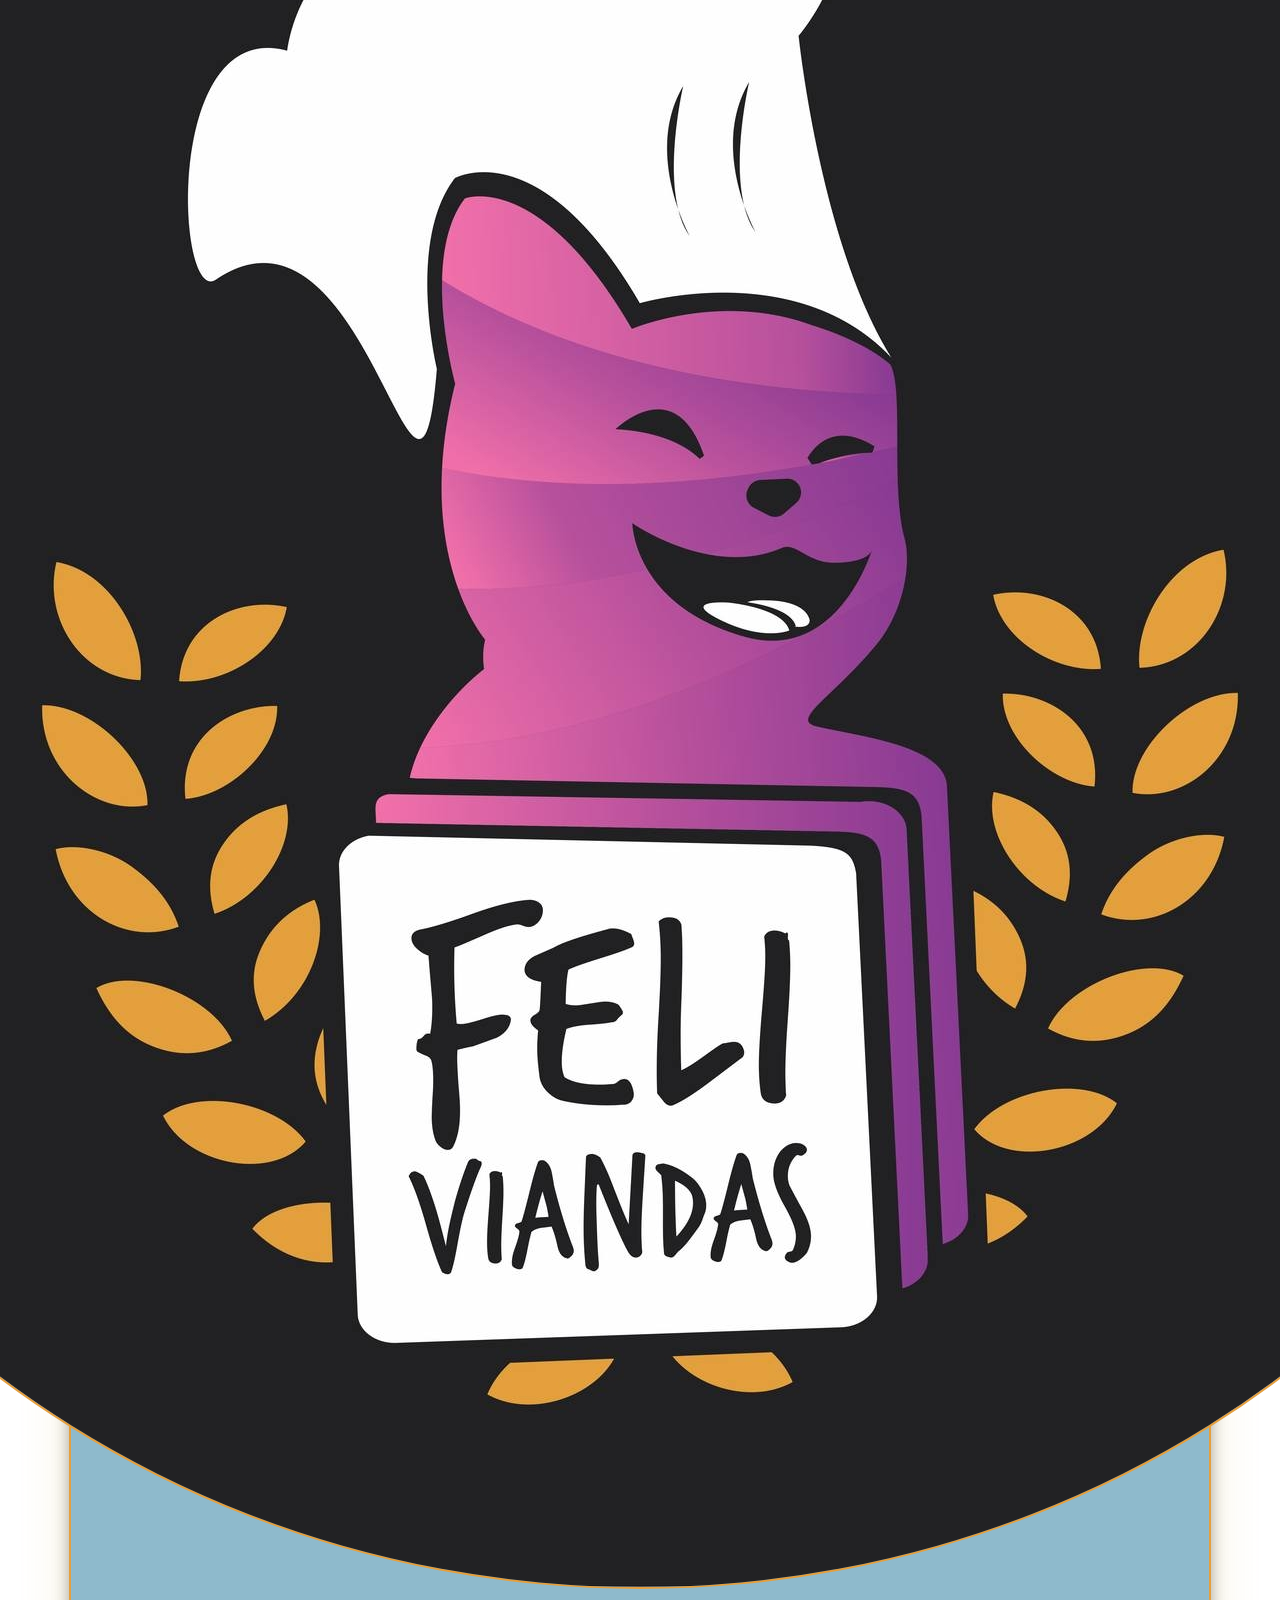
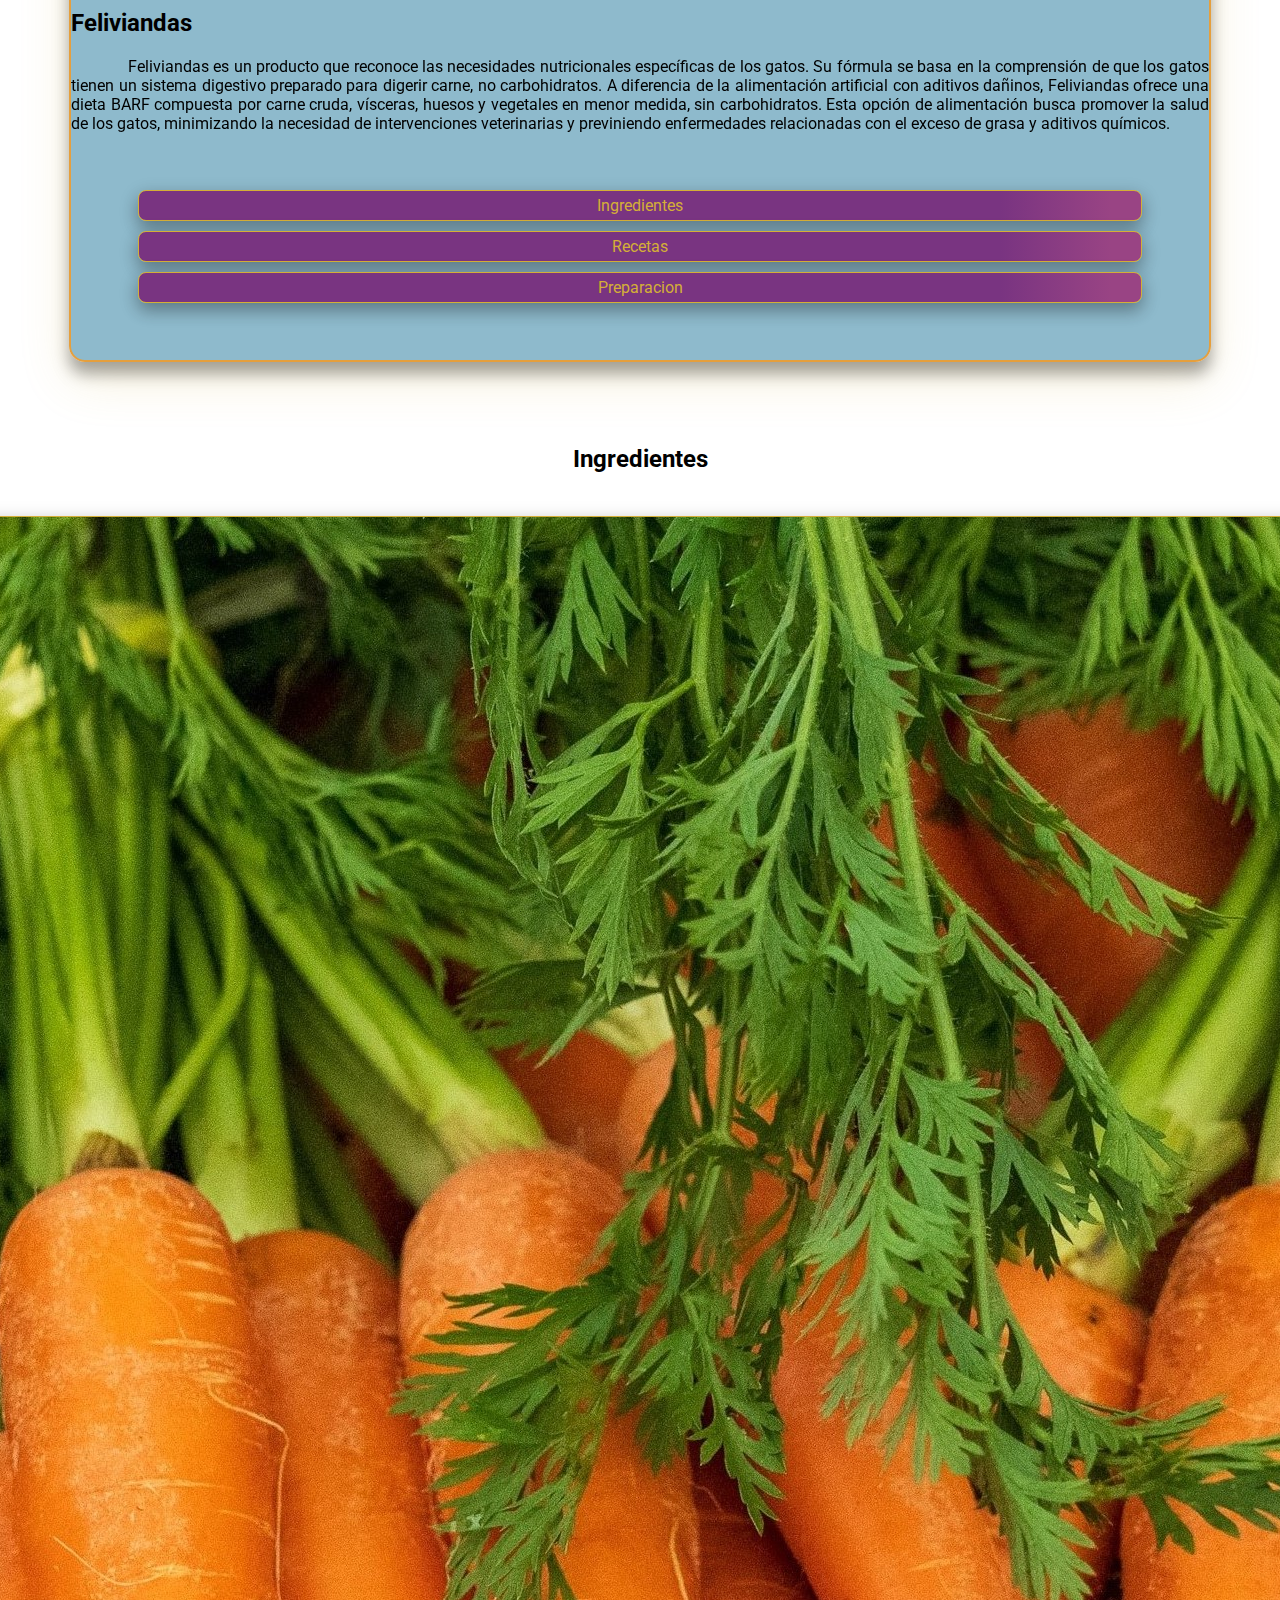
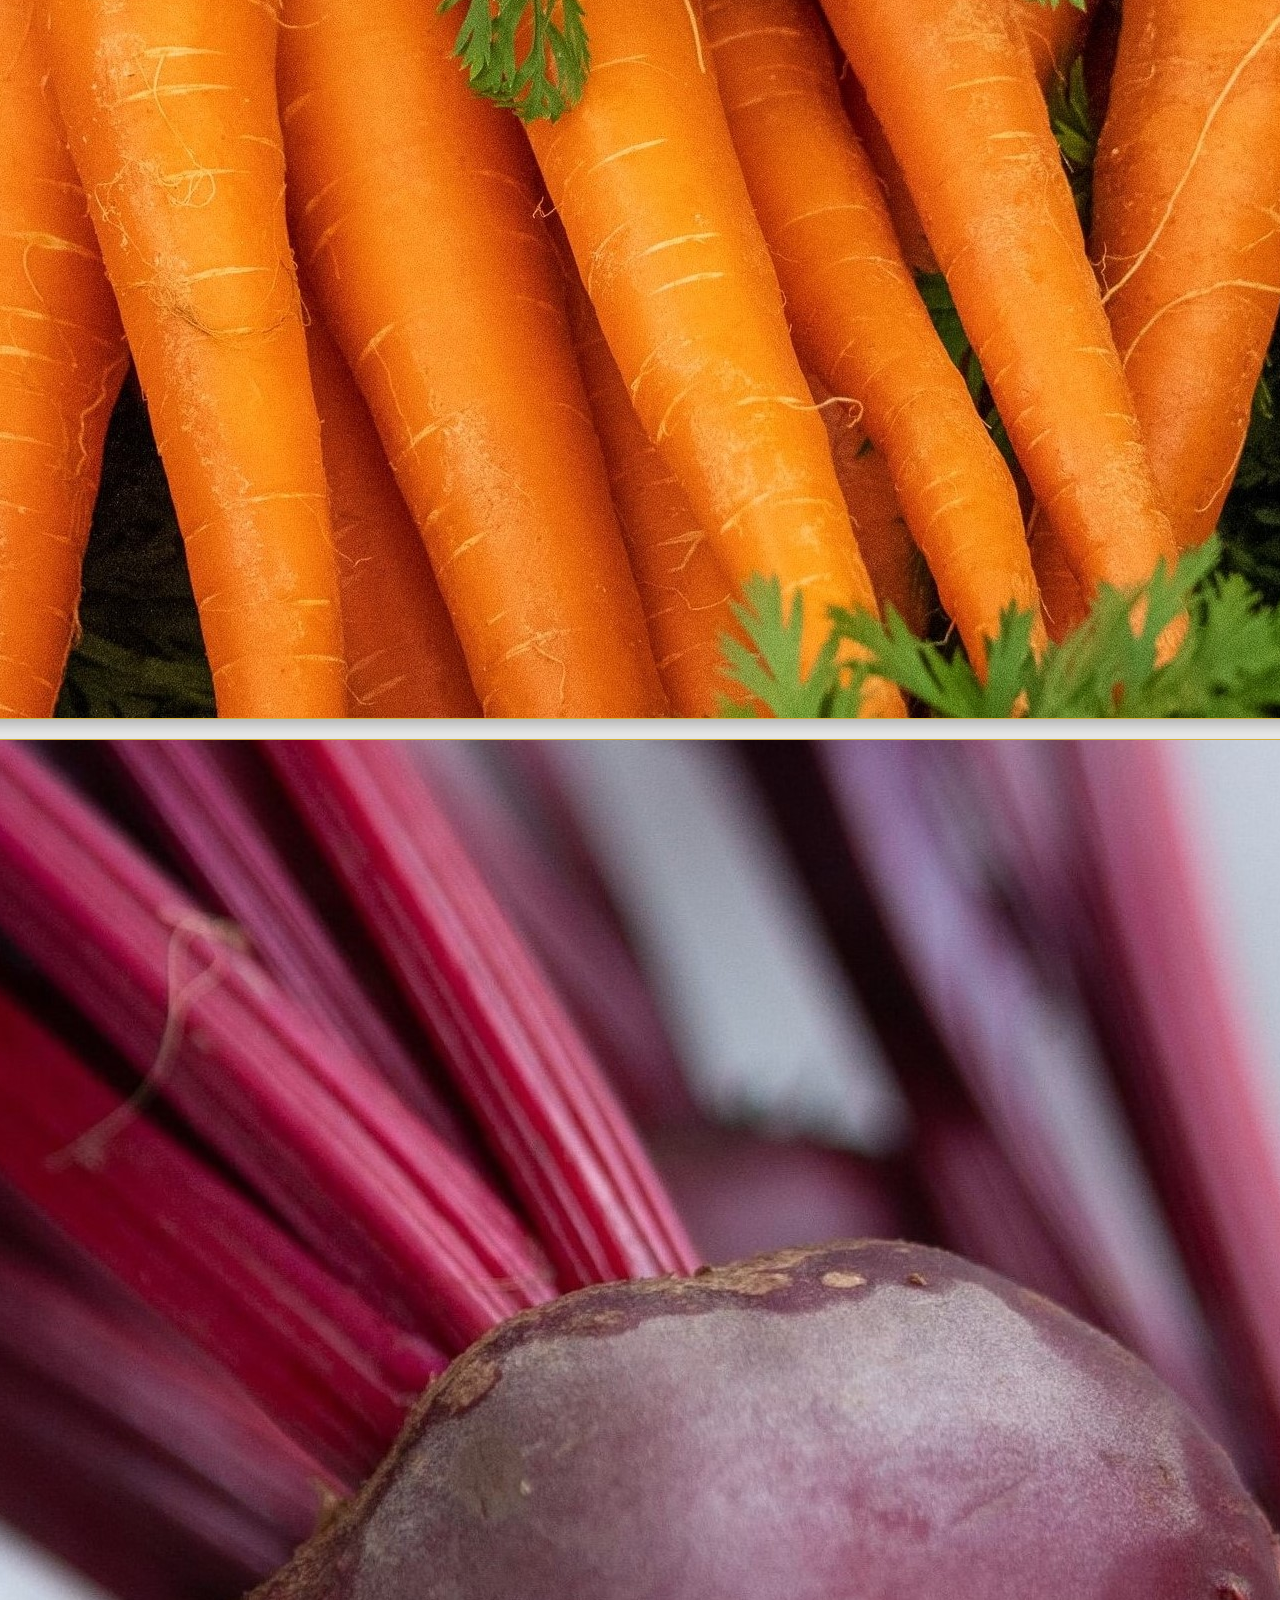
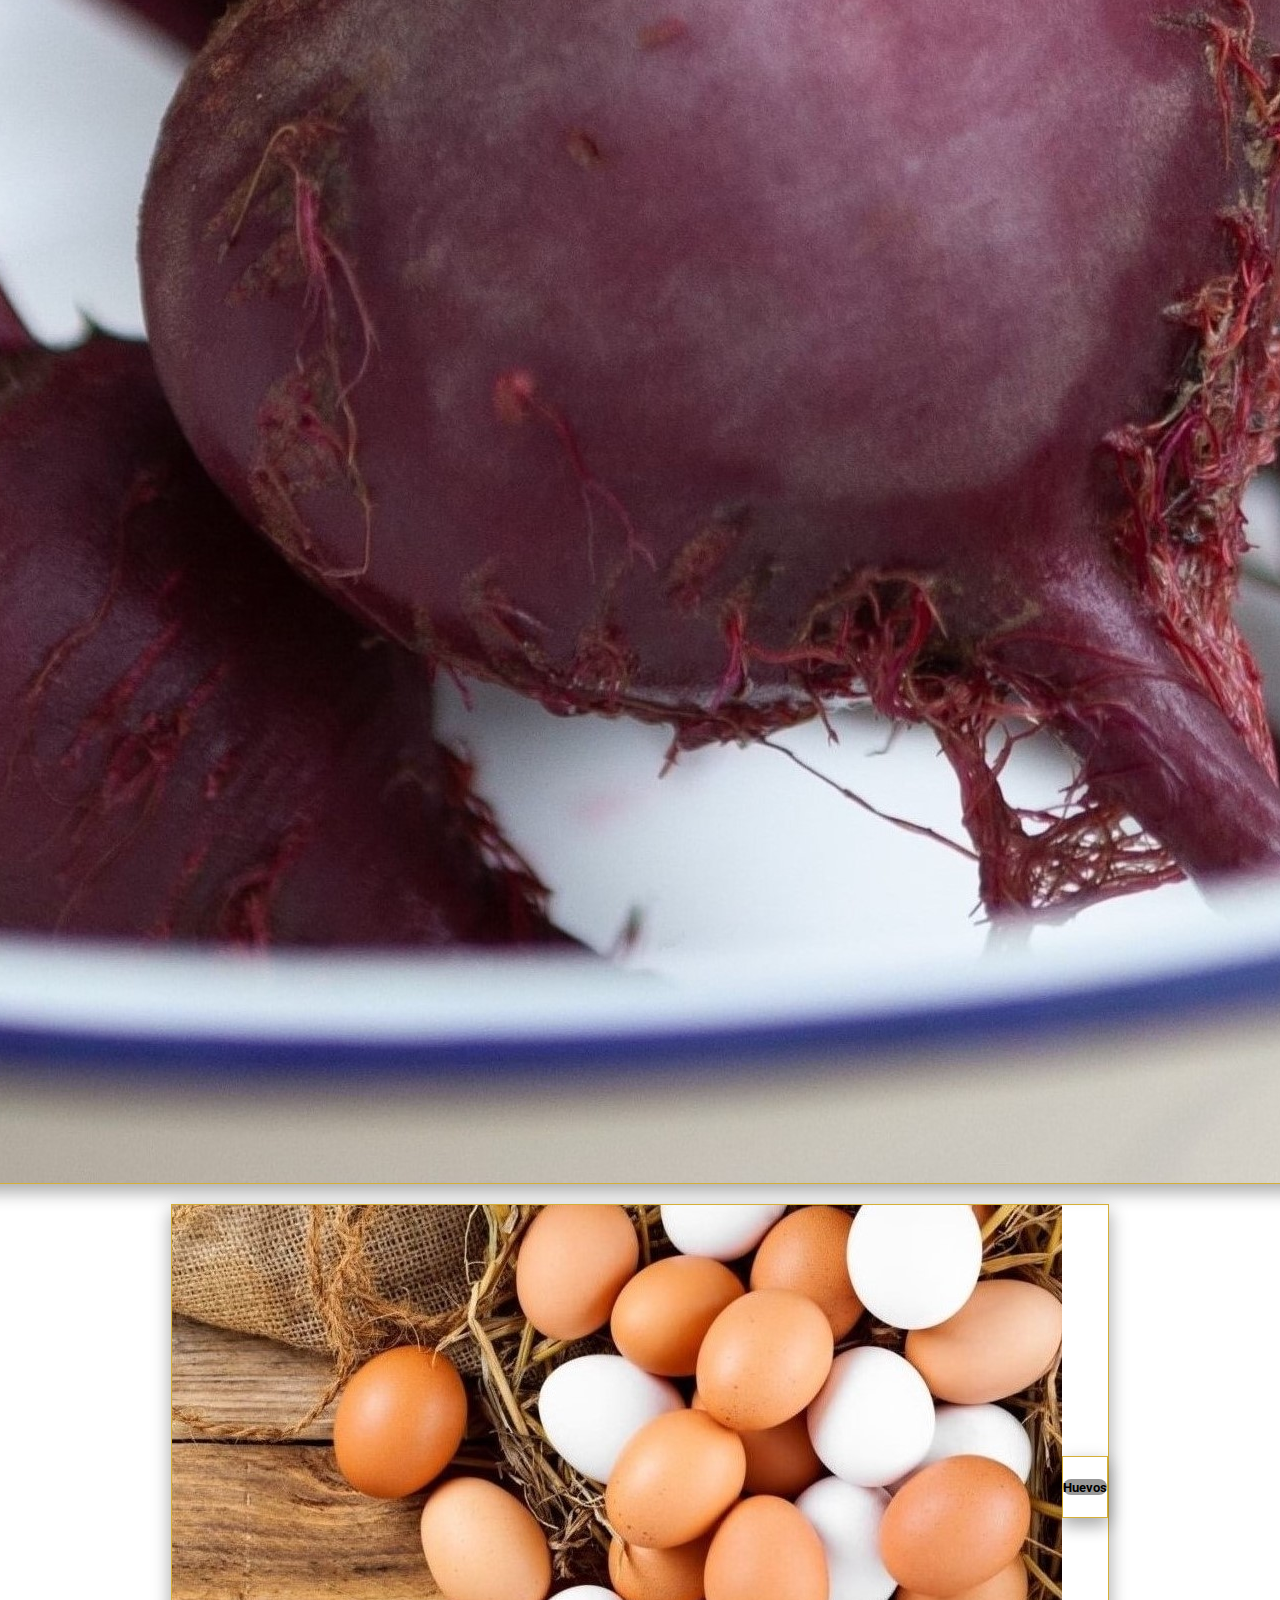
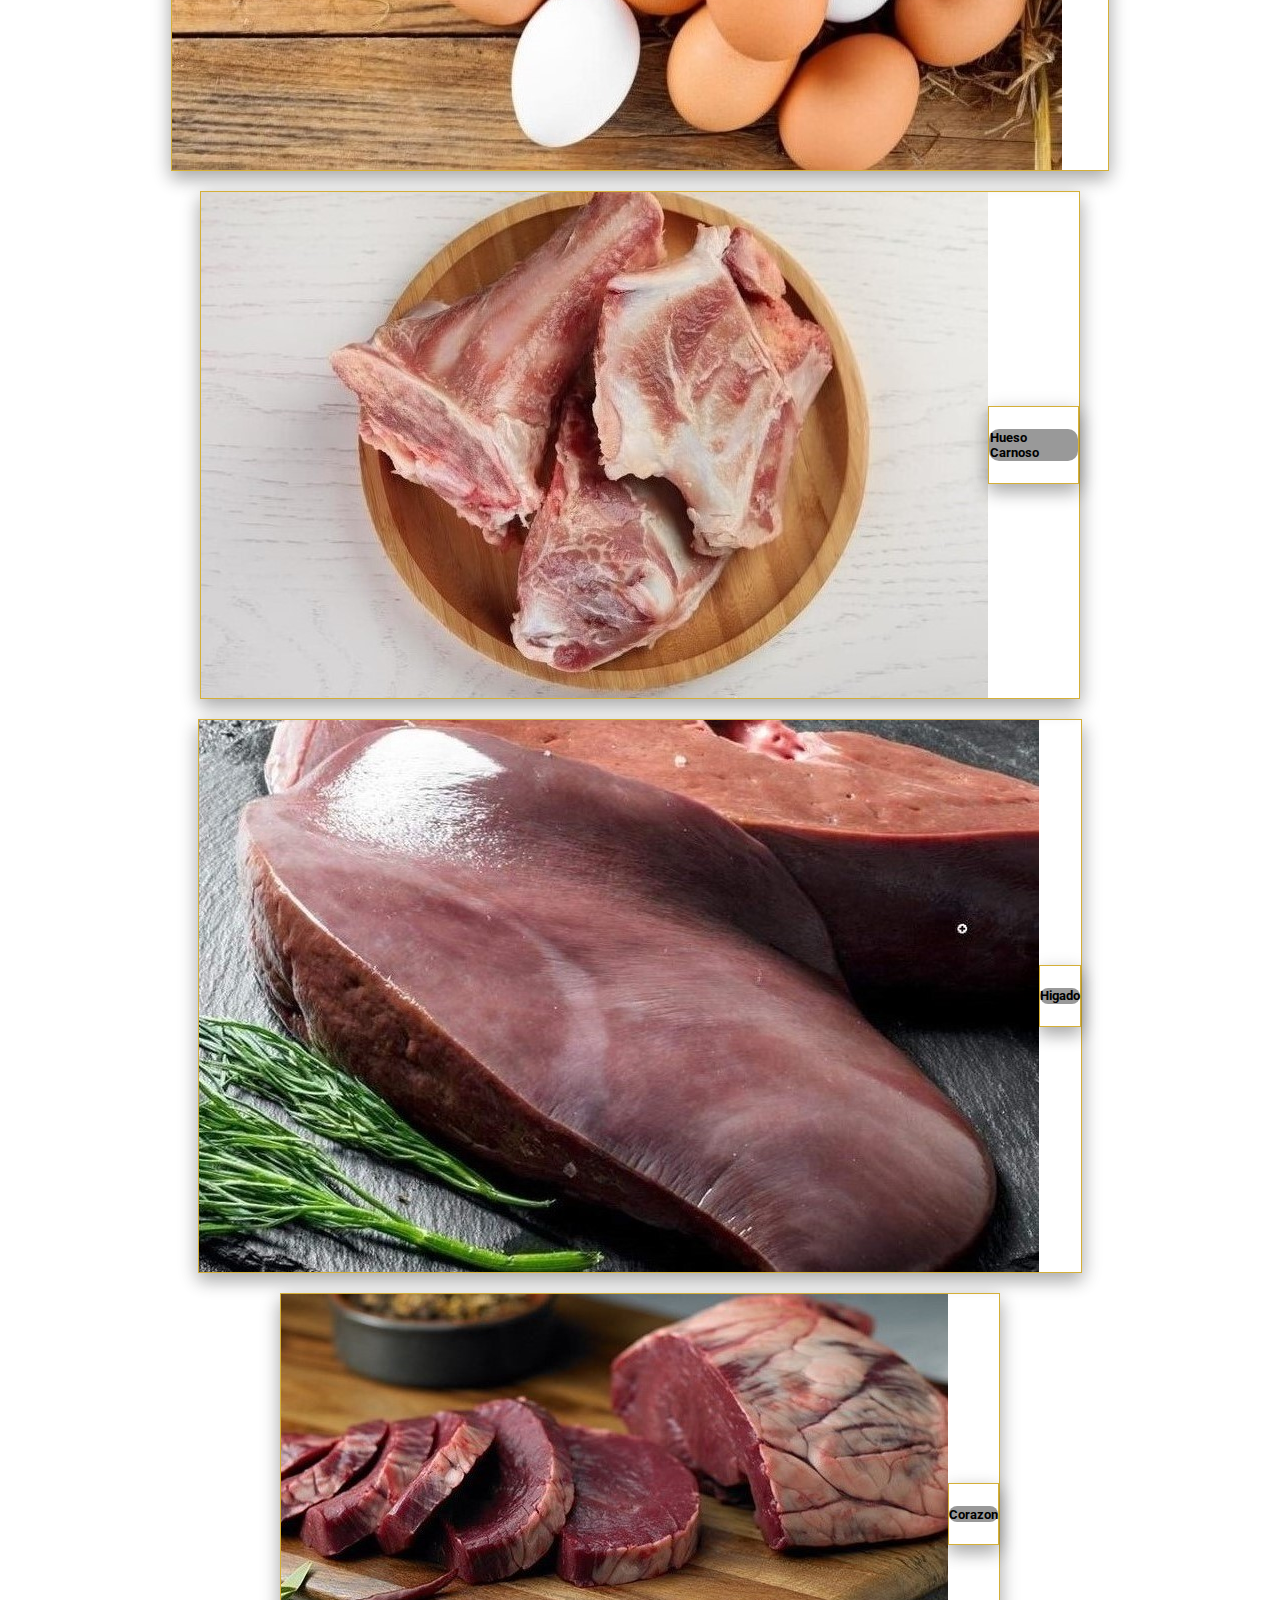
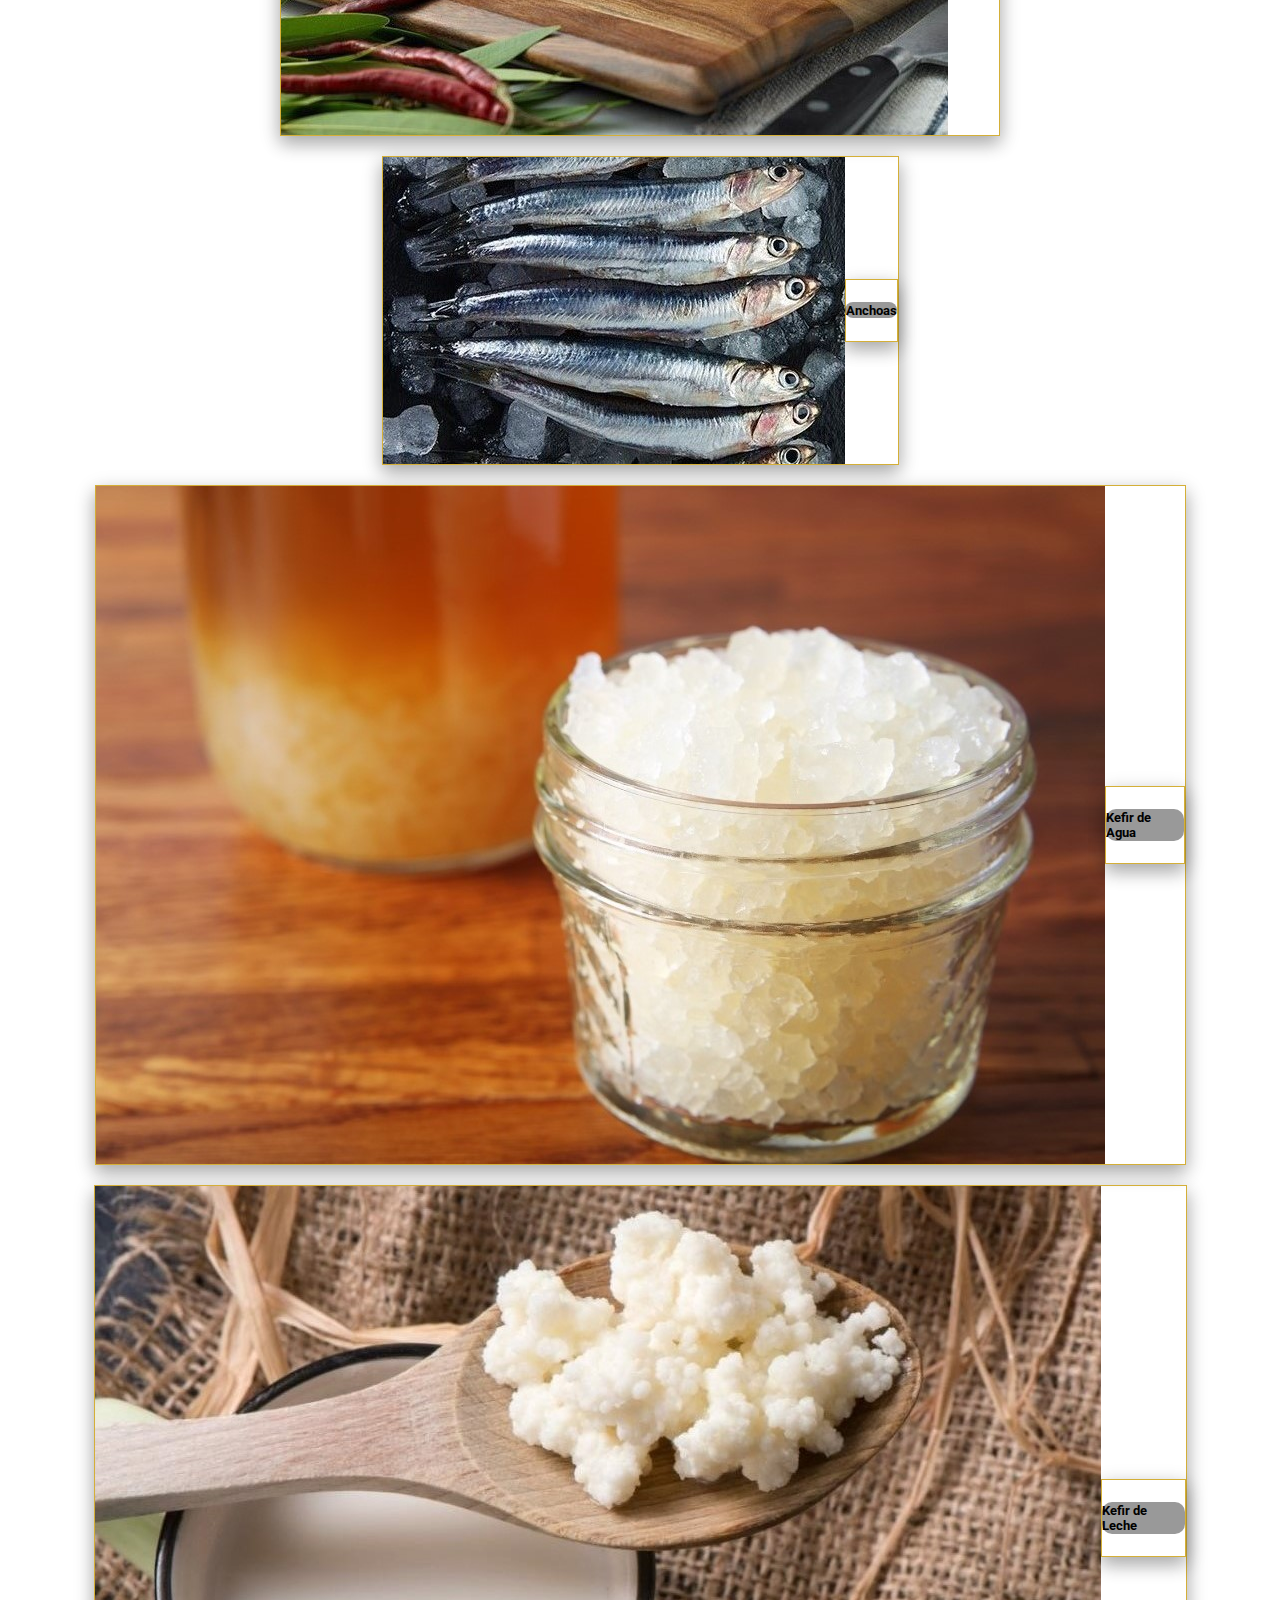
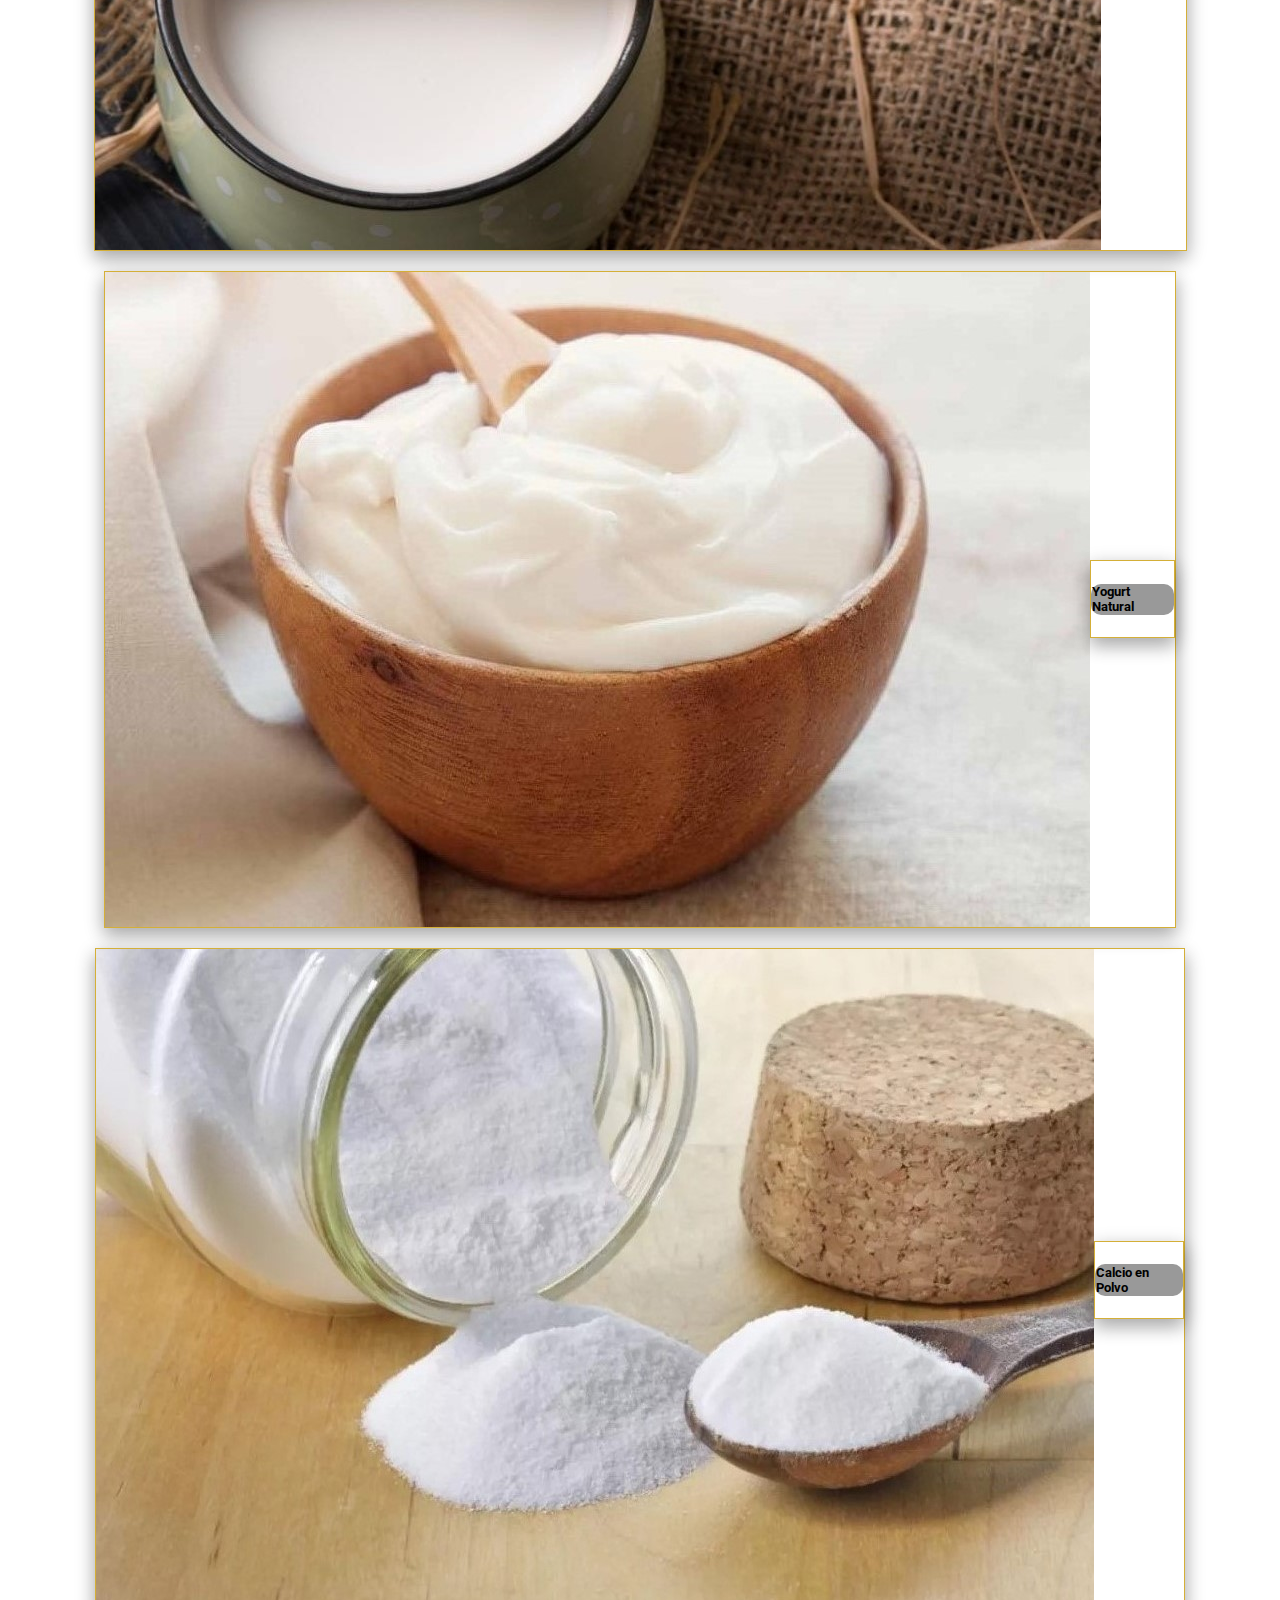
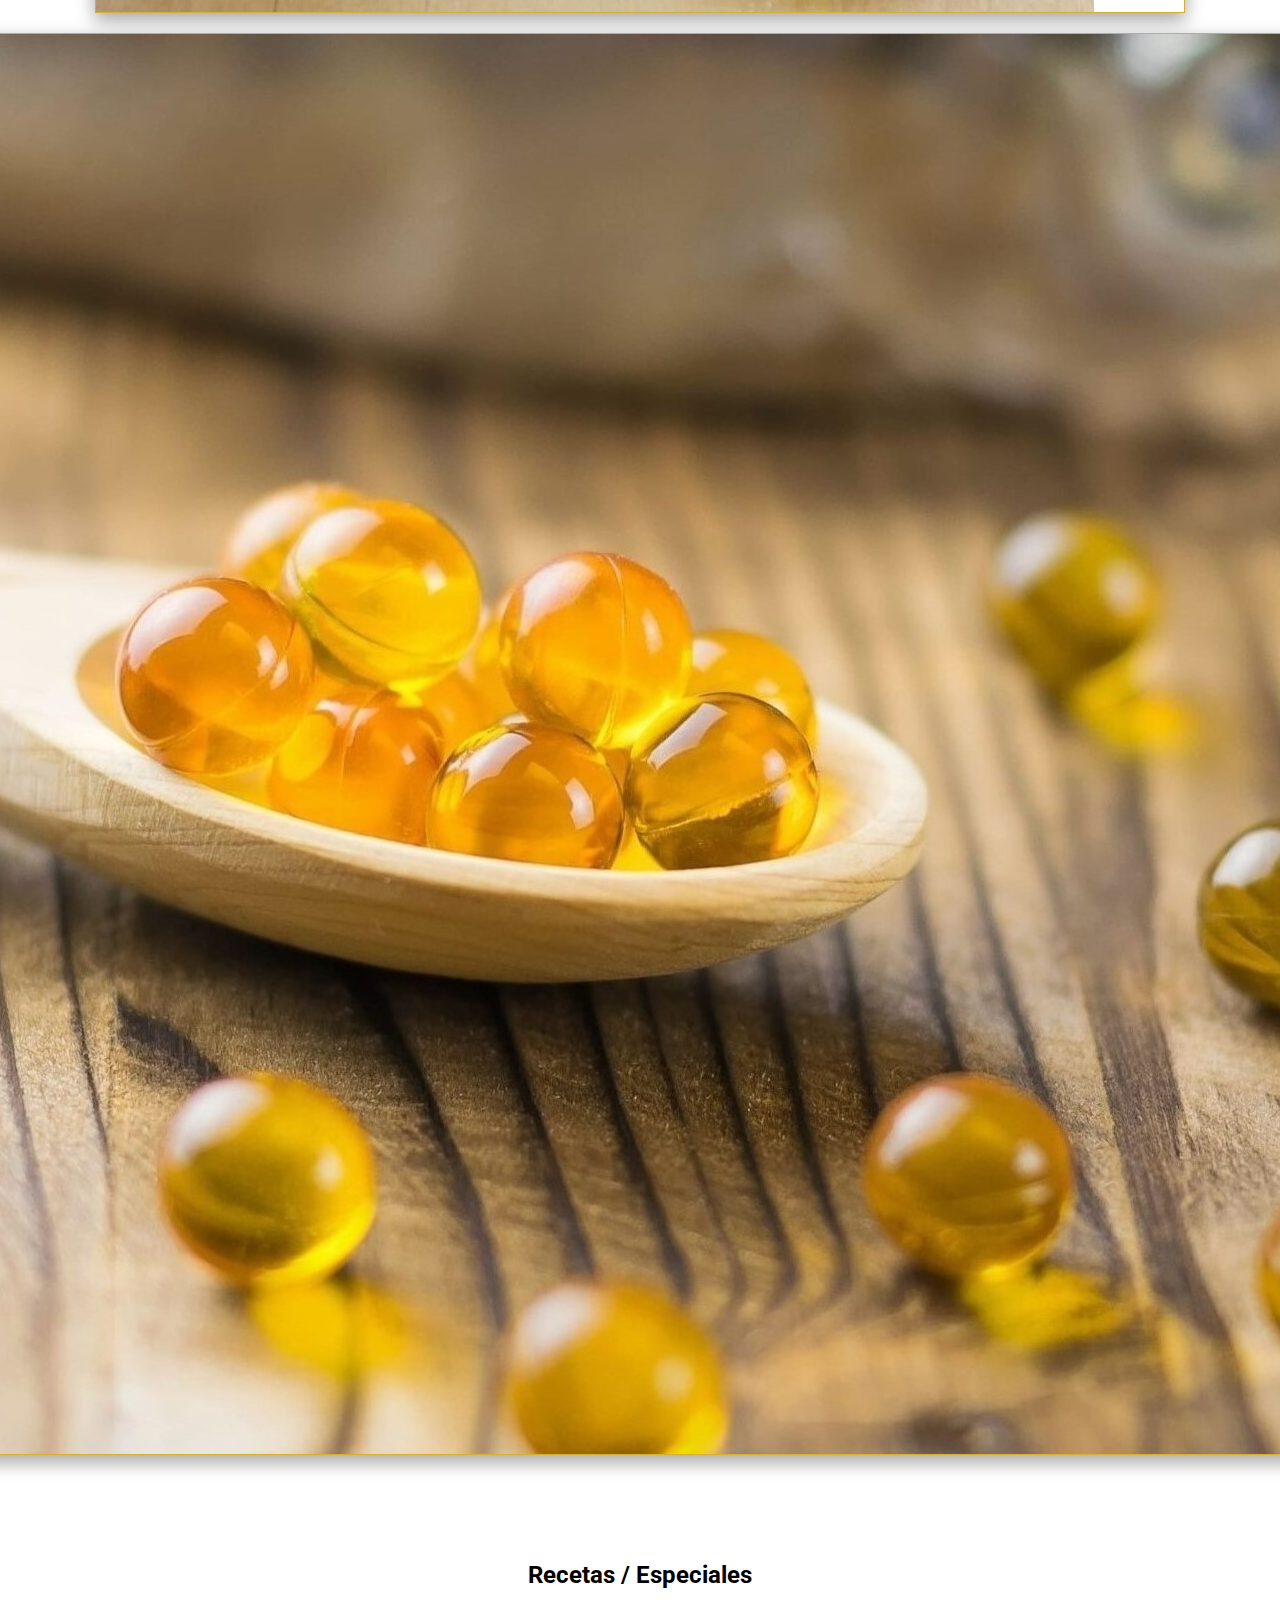
<file: pages/feliviandas.html>
<!DOCTYPE html>
<html lang="en">
<head>
    <meta charset="UTF-8">
    <meta http-equiv="X-UA-Compatible" content="IE=edge">
    <meta name="viewport" content="width=device-width, initial-scale=1.0">
    <title>Nutrimas</title>
    <!-- meta description -->
    <meta name="description" content="NUTRIMAS: Viandas barf y transición barf naturales para mascotas. Alimentación húmeda y nutritiva. Atención personalizada y apoyo a emprendedores locales.">
    <!-- keywords -->
    <meta name="keywords" content="NUTRIMAS, viandas barf, transición barf, mascotas, alimentación húmeda, alimentación nutritiva, atención personalizada">
    <!-- Linkeamos Bootstrap -->
    <link href="https://cdn.jsdelivr.net/npm/bootstrap@5.3.0-alpha3/dist/css/bootstrap.min.css" rel="stylesheet" integrity="sha384-KK94CHFLLe+nY2dmCWGMq91rCGa5gtU4mk92HdvYe+M/SXH301p5ILy+dN9+nJOZ" crossorigin="anonymous">
    <!-- Linkeamos favicon -->
    <link rel="shortcut icon" href="../media/Logos/logo_nutrimas.png" type="image/x-icon">
    <!-- linkeamos nuestro css -->
    <link rel="stylesheet" href="../css/styles.css">
</head>

<body>
    <!-- inicio navbar -->
    <header>
        <!-- inicio de nav -->          
        <nav class="navbar navbar-expand-lg fixed-top">
            <div class="container-fluid">
                <a class="navbar-brand" href="#"><img src="../media/Logos/logo_nutrimas.png" alt="logo_nutrimas"></a>
                <button class="navbar-toggler" type="button" data-bs-toggle="offcanvas" data-bs-target="#offcanvasNavbar" aria-controls="offcanvasNavbar" aria-label="Toggle navigation">
                    <span class="navbar-toggler-icon"></span>
                </button>
                <div class="offcanvas offcanvas-end" tabindex="-1" id="offcanvasNavbar" aria-labelledby="offcanvasNavbarLabel">
                    <div class="offcanvas-header">
                      <h5 class="offcanvas-title" id="offcanvasNavbarLabel"><img src="../media/Logos/logo_nutrimas.png" alt="logo_nutrimas"></h5>
                      <button type="button" class="btn-close" data-bs-dismiss="offcanvas" aria-label="Close"></button>
                    </div>
                    <div class="offcanvas-body">
                        <ul class="navbar-nav justify-content-end flex-grow-1 pe-3">
                            <li class="nav-item">
                                <a class="nav-link" aria-current="page" href="../index.html">Inicio</a>
                            </li>
                            <li class="nav-item">
                                <a class="nav-link" href="../pages/nosotros.html">Nosotros</a>
                            </li>
                            <li class="nav-item dropdown">
                                <a class="nav-link dropdown-toggle" href="#" role="button" data-bs-toggle="dropdown" aria-expanded="false">Productos
                                </a>
                                <ul class="dropdown-menu">
                                  <li><a class="dropdown-item" href="../pages/caneviandas.html"><img src="../media/Logos/foto_caneviandas.jpg" alt="Foto Caneviandas"> Caneviandas</a></li>
                                  <li><a class="dropdown-item" href="../pages/feliviandas.html"><img src="../media/Logos/foto_feliviandas.jpg" alt="Foto Feliviandas"> Feliviandas</a></li>
                                </ul>
                            </li>
                            <li class="nav-item">
                                <a class="nav-link" href="../pages/arma_tu_pedido.html">Arma tu Pedido</a>
                            </li>
                            <li class="nav-item">
                                <a class="nav-link" href="../pages/contacto.html">Contacto</a>
                            </li>
                        </ul>
                    </div> 
                </div>
            </div>
        </nav>
        <!-- fin de nav -->
    </header>
    <!-- fin de navbar -->

    <!-- inicio de main -->
    <main>
        <!-- inicio de seccion carousel -->
        <section>            
            <div id="carouselExampleAutoplaying" class="carousel slide" data-bs-ride="carousel">
                <div class="carousel-inner">
                  <div class="carousel-item active">
                    <img class="d-block w-100" src="../media/Carrusel/foto_01.png" alt="First slide">
                  </div>
                  <div class="carousel-item">
                    <img class="d-block w-100" src="../media/Carrusel/exijo_barf.png" alt="Second slide">
                  </div>
                  <div class="carousel-item">
                    <img class="d-block w-100" src="../media/Carrusel/imagenes-facebook-portada.png" alt="Third slide">
                  </div>
                </div>
                <button class="carousel-control-prev" type="button" data-bs-target="#carouselExampleAutoplaying" data-bs-slide="prev">
                    <span class="carousel-control-prev-icon icono" aria-hidden="true"></span>
                     <span class="visually-hidden">Previous</span>
                </button>
                <button class="carousel-control-next" type="button" data-bs-target="#carouselExampleAutoplaying" data-bs-slide="next">
                    <span class="carousel-control-next-icon icono" aria-hidden="true"></span>
                    <span class="visually-hidden">Next</span>
                </button>
            </div>            
        </section>
        <!-- fin de seccion -->

        <!-- inicio feliviandas -->
        <section id="productos">            
            <div class="container-fluid">
                <div class="row et_productos">
                    <div class="col-3 col-md-3 et_productos__img">
                        <img src="../media/Logos/foto_feliviandas.jpg" class="img-fluid" alt="Foto Feliviandas">
                        <!-- inicio de article -->
                    </div>
                    <div class="col-md-9">
                        <article>            
                            <h2>Feliviandas</h2>
                            <p>Feliviandas es un producto que reconoce las necesidades nutricionales específicas de los gatos. Su fórmula se basa en la comprensión de que los gatos tienen un sistema digestivo preparado para digerir carne, no carbohidratos. A diferencia de la alimentación artificial con aditivos dañinos, Feliviandas ofrece una dieta BARF compuesta por carne cruda, vísceras, huesos y vegetales en menor medida, sin carbohidratos. Esta opción de alimentación busca promover la salud de los gatos, minimizando la necesidad de intervenciones veterinarias y previniendo enfermedades relacionadas con el exceso de grasa y aditivos químicos.</p>
                            <div class="container et_productos__link">
                                <div class="row">    
                                    <div class="col-6 col-sm-3 btnfeli">
                                        <a href="#ingredientes--feliviandas">Ingredientes</a>
                                    </div>
                                    <div class="col-6 col-sm-3 btnfeli">
                                        <a href="#recetas--feliviandas">Recetas</a>
                                    </div>
                                    <div class="col-6 col-sm-3 btnfeli">
                                        <a href="#preparacion--feliviandas">Preparacion</a>
                                    </div>                                        
                                </div>
                            </div>
                        </article>
                        <!-- fin de article -->
                    </div>
                </div>
            </div>
        </section>
        <!-- fin de feliviandas -->
        
        <!-- inicio de ingredientes feliviandas -->
        <section id="ingredientes--feliviandas">                  
            <div class="container-fluid">
                <div class="row ingrediente--titulo">                       
                    <h2>Ingredientes</h2>
                </div>
                <div class="row row--ingrediente">
                    <div class="col-4 col-sm-3 ingrediente">
                        <div class="card h-100 text-bg-dark">                    
                            <img src="../media/Ingredientes/Zanahoria-1.jpg" class="card-img img-fluid" alt="ingrediente">
                            <div class="card-img-overlay">
                                <h5 class="card-title">Zanahoria</h5>
                            </div>
                        </div>
                    </div>
                    <div class="col-4 col-sm-3 ingrediente">
                        <div class="card h-100 text-bg-dark">                       
                            <img src="../media/Ingredientes/remolacha.jpg" class="card-img img-fluid" alt="ingrediente">
                            <div class="card-img-overlay">
                                <h5 class="card-title">Remolacha</h5>
                            </div>
                        </div>
                    </div>
                    <div class="col-4 col-sm-3 ingrediente"> 
                        <div class="card h-100 text-bg-dark">                      
                            <img src="../media/Ingredientes/huevos.jpg" class="card-img img-fluid" alt="ingrediente">
                            <div class="card-img-overlay">
                                <h5 class="card-title">Huevos</h5>
                            </div>
                        </div>
                    </div>
                    <div class="col-4 col-sm-3 ingrediente">       
                        <div class="card h-100 text-bg-dark">                
                            <img src="../media/Ingredientes/Hueso carnoso-2.jpg" class="card-img img-fluid" alt="ingrediente">
                            <div class="card-img-overlay">
                                <h5 class="card-title">Hueso Carnoso</h5>
                            </div>
                        </div>
                    </div>
                    <div class="col-4 col-sm-3 ingrediente">
                        <div class="card h-100 text-bg-dark">                       
                            <img src="../media/Ingredientes/Higado-1.jpg" class="card-img" alt="ingrediente">
                            <div class="card-img-overlay">
                                <h5 class="card-title">Higado</h5>
                            </div>
                        </div>
                    </div>
                    <div class="col-4 col-sm-3 ingrediente">
                        <div class="card h-100 text-bg-dark">                       
                            <img src="../media/Ingredientes/corazon-2.jpg" class="card-img" alt="ingrediente">
                            <div class="card-img-overlay">
                                <h5 class="card-title">Corazon</h5>
                            </div>
                        </div>
                    </div>
                    <div class="col-4 col-sm-3 ingrediente">
                        <div class="card h-100 text-bg-dark">                      
                            <img src="../media/Ingredientes/anchoas.jpg" class="card-img" alt="ingrediente">
                            <div class="card-img-overlay">
                                <h5 class="card-title">Anchoas</h5>
                            </div>
                        </div>
                    </div>
                    <div class="col-4 col-sm-3 ingrediente">
                        <div class="card h-100 text-bg-dark">                      
                            <img src="../media/Ingredientes/kefir de agua-1.jpg" class="card-img" alt="ingrediente">
                            <div class="card-img-overlay">
                                <h5 class="card-title">Kefir de Agua</h5>
                            </div>
                        </div>
                    </div>
                    <div class="col-4 col-sm-3 ingrediente">
                        <div class="card h-100 text-bg-dark">                      
                            <img src="../media/Ingredientes/kefir de leche.jpeg" class="card-img" alt="ingrediente">
                            <div class="card-img-overlay">
                                <h5 class="card-title">Kefir de Leche</h5>
                            </div>
                        </div>
                    </div>
                    <div class="col-4 col-sm-3 ingrediente">
                        <div class="card h-100 text-bg-dark">                      
                            <img src="../media/Ingredientes/yogurt natural-2.jpg" class="card-img" alt="ingrediente">
                            <div class="card-img-overlay">
                                <h5 class="card-title">Yogurt Natural</h5>
                            </div>
                        </div>
                    </div>
                    <div class="col-4 col-sm-3 ingrediente"> 
                        <div class="card h-100 text-bg-dark">                     
                            <img src="../media/Ingredientes/calcio-en-polvo.jpg" class="card-img" alt="ingrediente">
                            <div class="card-img-overlay">
                                <h5 class="card-title">Calcio en Polvo</h5>
                            </div>
                        </div>
                    </div>
                    <div class="col-4 col-sm-3 ingrediente">
                        <div class="card h-100 text-bg-dark">                       
                            <img src="../media/Ingredientes/omega 3-1.jpg" class="card-img" alt="ingrediente">
                            <div class="card-img-overlay">
                                <h5 class="card-title">Omega 3</h5>
                            </div>
                        </div>
                    </div>                   
                </div>
        </section>
        <!-- fin de ingredientes feliviandas -->

        <!-- inicio de recetas feliviandas -->
        <section id="recetas--feliviandas">
            <div class="container-fluid">
                <div class="row receta--titulo">            
                    <h2>Recetas / Especiales</h2>
                </div>
                <div class="row receta--titulo">
                    <h4>Nuestras Recetas</h4>
                </div>
                <div class="row row--receta">
                    <div class="col-6 col-sm-4 receta">
                        <div class="card h-100 text-bg-dark">                    
                            <img src="../media/Recetas/Gatos/gato-cachorro-3.jpg" class="card-img img-fluid" alt="ingrediente">
                            <div class="card-img-overlay">
                                <h5 class="card-title">Adaptación / Cachorros</h5>
                            </div>
                        </div>
                    </div>
                    <div class="col-6 col-sm-4 receta">
                        <div class="card h-100 text-bg-dark">                    
                            <img src="../media/Recetas/Gatos/gato-adulto.jpg" class="card-img img-fluid" alt="ingrediente">
                            <div class="card-img-overlay">
                                <h5 class="card-title">Regular / Adultos</h5>
                            </div>
                        </div>
                    </div>
                    <div class="col-6 col-sm-4 receta">
                        <div class="card h-100 text-bg-dark">                    
                            <img src="../media/Recetas/Gatos/gato-viejo.jpg" class="card-img img-fluid" alt="ingrediente">
                            <div class="card-img-overlay">
                                <h5 class="card-title">Delicados /Ancianos</h5>
                            </div>
                        </div>
                    </div>
                    <div class="col-6 col-sm-4 receta">
                        <div class="card h-100 text-bg-dark">                    
                            <img src="../media/Recetas/Gatos/gato-enfermo.jpg" class="card-img img-fluid" alt="ingrediente">
                            <div class="card-img-overlay">
                                <h5 class="card-title">Casos Especiales</h5>
                            </div>
                        </div>
                    </div>
                    <div class="col-6 col-sm-4 receta">
                        <div class="card h-100 text-bg-dark">                    
                            <img src="../media/Recetas/caldo-hueso-2.jpg" class="card-img img-fluid" alt="ingrediente">
                            <div class="card-img-overlay">
                                <h5 class="card-title">Caldo de Hueso</h5>
                            </div>
                        </div>
                    </div>
                </div>
            </div>            
        </section>
        <!-- fin de recetas feliviandas -->

        <!-- inicio de preparacion feliviandas -->
        <section id="preparacion--feliviandas">      
            <div class="container-fluid">
                <div class="row preparacion--titulo">            
                    <h2>Preparación</h2>
                </div>
                <div class="row justify-content-center">
                    <div class="col-11 col-sm-9 col-md-8 col-lg-5 prep-img">
                        <img src="../media/Recetas/foto_feli1.jpg" class="img-fluid" alt="preparacion">    
                    </div>                
                </div>
        </section>
        <!-- fin de preparacion feliviandas -->
        
        <!-- inicio de envios -->
        <section>
            <div class="container-fluid">
                <div class="row envios">
                    <div class="col-11 col-sm-3 col-md-4 col-lg-3 col-xl-2 envios__img">
                        <img src="../media/Logos/entrega-de-comida.png" alt="Camion de envios">
                    </div>
                        <!-- inicio de article -->
                    <div class="col-11 col-sm-8 col-lg-8">
                        <article>            
                            <h4>ENVIOS</h4>
                            <p>Hacé tu pedido las 24 hs ¡Entragas los días martes y jueves! (Enviós para CABA y GBA) excepto Pilar, La Matanza, Gral Rodriguez, Cañuelas.</p>
                        </article>
                        <!-- fin de article -->
                    </div>
                </div>
            </div>
        </section>
        <!-- fin de envios -->
    </main>
    <!-- fin de main -->

    <!-- inicio de footer -->
    <footer>
        <!-- inicio de fondo -->
        <div class="container-fluid">
            <div class="row fondo">
                <!-- logo -->
                <div class="col-12 col-md-2 fondo__img">
                    <img src="../media/Logos/logo_nutrimas.png" alt="Logo Nutrimas">
                </div>
                <!-- fin logo -->                
                <div class="col-md-3">                    
                    <nav>
                        <ul class="navegacion">Navegacion
                            <li><a href="../index.html">Inicio</a></li>
                            <li><a href="#productos">Productos</a></li>
                            <li><a href="#productos">Preparacion</a></li>
                            <li><a href="#productos">Recetas Especiales</a></li>
                            <li><a href="#productos">Preguntas Frecuentes</a></li>
                        </ul>
                    </nav>
                </div>
                <div class="col-10 col-sm-8 col-md-5 col-xl-4">
                    <div class="row">
                        <div class="col-">
                            <ul>Contactos
                                <li><i class="fi fi-brands-whatsapp"></i><a href="https://api.whatsapp.com/send?phone=5492215422161"> +54 9 221 542-2161</a></li>
                                <li><i class="fi fi-rr-envelope"></i> nutrimas@gmail.com</li>
                            </ul>
                        </div>
                        <div class="col-">
                            <ul>Novedades
                                <p>Si quieres saber mas de nosotros puedes suscribirte a nuestras novedades ingresando tu mail aquí debajo</p>
                                <form action="#">
                                    <input type="text" placeholder="Email">
                                    <input type="submit" value="Enviar">
                                </form>                    
                            </ul>
                        </div>
                    </div>
                </div>
                <div class="col-md-2">
                    <ul>Redes Sociales
                        <li><a href="https://www.instagram.com/caneviandasbarf/?hl=es&__coig_restricted=1" class="insta"><i class="fi fi-brands-instagram"></i></a></li>
                        <li><a href="https://www.facebook.com/1791435711141234/posts/seguinos-en-instagram-nombre-de-usuario-caneviandasbarfhttpswwwinstagramcomcanev/2906678169616977/" class="face"><i class="fi fi-brands-facebook"></i></a></li>
                    </ul>
                </div>                                   
            </div>
        </div>        
    </footer>
    <!-- fin de footer -->
    
    <!-- link bootstrap -->
    <script src="https://cdn.jsdelivr.net/npm/bootstrap@5.3.0-alpha3/dist/js/bootstrap.bundle.min.js" integrity="sha384-ENjdO4Dr2bkBIFxQpeoTz1HIcje39Wm4jDKdf19U8gI4ddQ3GYNS7NTKfAdVQSZe" crossorigin="anonymous"></script>
</body>
</html>
</file>
<file: css/styles.css>
@import url("https://cdn-uicons.flaticon.com/uicons-brands/css/uicons-brands.css");
@import url("https://cdn-uicons.flaticon.com/uicons-regular-rounded/css/uicons-regular-rounded.css");
@import url("https://fonts.googleapis.com/css2?family=Roboto&display=swap");
/* fondo de pantalla */
body {
  background-image: url("../media/fondo4.jpg");
  background-attachment: fixed;
  background-position: center;
  background-size: 75vh;
}

/* agregamos la tipografia */
* {
  font-family: "Roboto", sans-serif;
}

/* fin tipografia */
/* inicio de nav  */
header {
  height: 18vh;
}
header nav {
  background: rgb(87, 171, 206);
  background: linear-gradient(90deg, rgba(87, 171, 206, 0.544030112) 0%, rgba(50, 50, 50, 0.9726015406) 56%, rgb(50, 50, 50) 100%);
}
header nav .show {
  background: rgb(87, 171, 206);
  background: linear-gradient(90deg, rgba(87, 171, 206, 0.65) 0%, rgba(50, 50, 50, 0.8) 56%, rgba(50, 50, 50, 0.85) 100%);
}
header nav .dropdown-item:hover {
  background: rgb(87, 171, 206);
  background: linear-gradient(90deg, rgba(87, 171, 206, 0.65) 0%, rgba(50, 50, 50, 0.8) 56%, rgba(50, 50, 50, 0.85) 100%);
  color: #D4AF37;
}
header ul {
  padding: 0;
  list-style: none;
  display: flex;
  justify-content: space-around;
  align-items: center;
}
header .nav-link, header .active, header .dropdown-item {
  color: #D4AF37;
}
header img {
  height: 14vh;
  width: 14vh;
  border-radius: 100%;
  align-items: center;
  border: #D4AF37 solid 1.5px;
}
header .navbar-toggler {
  border: #D4AF37 solid 2px;
}
header .navbar-toggler-icon {
  background-image: url("data:image/svg+xml,%3csvg xmlns='http://www.w3.org/2000/svg' width='30' height='30' viewBox='0 0 30 30'%3e%3cpath stroke='rgba(229, 159, 61)' stroke-linecap='round' stroke-miterlimit='10' stroke-width='2' d='M4 7h22M4 15h22M4 23h22'/%3e%3c/svg%3e");
}
header .btn-close {
  background-image: url("data:image/svg+xml,%3csvg xmlns='http://www.w3.org/2000/svg' viewBox='0 0 16 16' fill='%23000'%3e%3cpath stroke='rgba(229, 159, 61)' d='M.293.293a1 1 0 0 1 1.414 0L8 6.586 14.293.293a1 1 0 1 1 1.414 1.414L9.414 8l6.293 6.293a1 1 0 0 1-1.414 1.414L8 9.414l-6.293 6.293a1 1 0 0 1-1.414-1.414L6.586 8 .293 1.707a1 1 0 0 1 0-1.414z'/%3e%3c/svg%3e");
}

/* fin de nav */
/* iconos carousel*/
.icono {
  background-color: rgba(29, 7, 7, 0.6);
  padding: 15%;
  border-radius: 100%;
  transition: 0.5s;
}
.icono:hover {
  transform: scale(1.2);
  transition: 0.4s;
}

/* inicio de quienes somos */
.somos {
  padding: 2% 0 2% 0;
  width: 95%;
  margin: auto;
  text-justify: inter-word;
  text-align: center;
  backdrop-filter: blur(3px);
}

/* fin de quienes somos */
/* inicio de valores */
.valores {
  display: flex;
  justify-content: center;
  align-items: center;
  text-align: justify;
  text-justify: inter-word;
  margin-top: 2%;
}
.valores p {
  display: flex;
  margin: auto;
  width: 90%;
  text-indent: 5%;
  backdrop-filter: blur(2px);
}
.valores h2 {
  margin: auto;
  width: 90%;
  backdrop-filter: blur(2px);
}
.valores .valores__img {
  padding: 0 5% 0 5%;
}
.valores img {
  rotate: 1.5deg;
  transition: 1s;
  border-radius: 15px;
  border: #D4AF37 solid 2px;
  box-shadow: 0 12px 16px 0 rgba(0, 0, 0, 0.24), 0 17px 50px 0 rgba(0, 0, 0, 0.19);
}
.valores img:hover {
  rotate: -1.5deg;
  transition: 1s;
}

/* fin de valores */
/* inicio de integrantes */
.integrantes {
  display: flex;
  justify-content: center;
  align-items: center;
}
.integrantes--titulo {
  margin: 0;
  padding: 2% 0 2% 0;
  display: flex;
  justify-content: center;
  align-items: center;
  text-align: center;
}
.integrantes .card {
  border: #D4AF37 solid 1.5px;
  box-shadow: 0 12px 16px 0 rgba(0, 0, 0, 0.24), 0 17px 50px 0 rgba(0, 0, 0, 0.19);
}
.integrantes .card-body {
  background-color: rgba(212, 175, 55, 0.9);
  color: #05668D;
}
.integrantes__card {
  display: flex;
  flex-direction: column;
  justify-content: center;
  align-items: center;
}
.integrantes__card__text {
  color: rgba(0, 0, 0, 0);
  padding: 0% 5% 0% 5%;
  position: absolute;
  bottom: 20%;
  left: 0%;
  display: flex;
  text-indent: 20%;
  text-align: justify;
  text-justify: inter-word;
}
.integrantes__card__text:hover {
  color: #D4AF37;
  background-color: rgba(0, 0, 0, 0.7);
}

/* fin de integrantes */
/* inicio productos */
.et_productos {
  width: 90%;
  margin: auto;
  margin-top: 2%;
  padding: 3% 0 0 0;
  align-items: center;
  border: #E59F3D solid 2px;
  border-radius: 16px;
  background-color: rgba(5, 102, 141, 0.45);
  box-shadow: 0 12px 16px 0 rgba(0, 0, 0, 0.34), 0 17px 50px 0 rgba(212, 175, 55, 0.19);
}
.et_productos p {
  text-indent: 5%;
  text-align: justify;
  backdrop-filter: blur(2px);
}
.et_productos img {
  border-style: solid;
  border-radius: 100%;
  border: #E59F3D solid 2px;
}
.et_productos__img {
  display: flex;
  justify-content: center;
  align-items: center;
}
.et_productos__link {
  width: 100%;
  text-align: center;
}
.et_productos__link .row {
  margin: 5%;
}
.et_productos__link .btncane {
  background: rgb(46, 92, 111);
  background: linear-gradient(90deg, rgb(46, 92, 111) 72%, rgb(82, 127, 142) 100%);
  border: #D4AF37 solid 1.5px;
  border-radius: 8px;
  padding: 5px;
  margin: 1%;
  box-shadow: 0 8px 16px 0 rgba(0, 0, 0, 0.2), 0 6px 20px 0 rgba(0, 0, 0, 0.19);
}
.et_productos__link .btncane:hover {
  box-shadow: 0 12px 16px 0 rgba(212, 175, 55, 0.24), 0 17px 50px 0 rgba(212, 175, 55, 0.19);
}
.et_productos__link .btncane a {
  color: #D4AF37;
  text-decoration: none;
}
.et_productos__link .btnfeli {
  background: rgb(121, 52, 129);
  background: linear-gradient(90deg, rgb(121, 52, 129) 86%, rgb(153, 68, 132) 97%);
  border: #D4AF37 solid 1.5px;
  border-radius: 8px;
  padding: 5px;
  margin: 1%;
  box-shadow: 0 8px 16px 0 rgba(0, 0, 0, 0.2), 0 6px 20px 0 rgba(0, 0, 0, 0.19);
}
.et_productos__link .btnfeli:hover {
  box-shadow: 0 12px 16px 0 rgba(212, 175, 55, 0.24), 0 17px 50px 0 rgba(212, 175, 55, 0.19);
}
.et_productos__link .btnfeli a {
  color: #D4AF37;
  text-decoration: none;
}

/* fin de productos */
/* inicio de ingredientes */
.row--ingrediente {
  padding: 1%;
}

.ingrediente {
  display: flex;
  justify-content: center;
  align-items: center;
  padding: 10px;
  margin-bottom: 0%;
}
.ingrediente div {
  display: flex;
  justify-content: center;
  align-items: center;
  border: #D4AF37 solid 1px;
  box-shadow: 0 8px 16px 0 rgba(0, 0, 0, 0.2), 0 6px 20px 0 rgba(0, 0, 0, 0.19);
  transition: 0.3s;
}
.ingrediente div:hover {
  background-color: rgba(0, 0, 0, 0.4);
  box-shadow: 0 12px 16px 0 rgba(212, 175, 55, 0.24), 0 17px 50px 0 rgba(212, 175, 55, 0.19);
  transform: scale(1.04);
  transition: 0.4s;
  overflow: hidden;
}
.ingrediente h5 {
  background-color: rgba(0, 0, 0, 0.4);
  padding: 1%;
  border-radius: 10px;
}

@media (max-width: 768px) {
  .ingrediente h5 {
    font-size: medium;
  }
}
@media (max-width: 410px) {
  .ingrediente h5 {
    font-size: x-small;
  }
}
/* fin de ingredientes */
/* inicio de receta */
.receta {
  display: flex;
  justify-content: center;
  align-items: center;
  padding: 3%;
  margin-bottom: 0%;
}
.receta div {
  display: flex;
  justify-content: center;
  align-items: start;
  border: #D4AF37 solid 1px;
  box-shadow: 0 12px 16px 0 rgba(212, 175, 55, 0.24), 0 17px 50px 0 rgba(212, 175, 55, 0.19);
}
.receta h5 {
  background-color: rgba(0, 0, 0, 0.4);
  padding: 1%;
  border-radius: 8px;
}

/* fin de receta */
/* inicio de preparacion */
.preparacion--titulo, .receta--titulo, .ingrediente--titulo {
  margin: 0;
  padding: 5% 0 0 0;
  display: flex;
  text-align: center;
  justify-content: center;
  align-items: center;
}

.prep-img img {
  margin-top: 5%;
  border: #D4AF37 solid 2px;
  border-radius: 15px;
  box-shadow: 0 12px 16px 0 rgba(0, 0, 0, 0.24), 0 17px 50px 0 rgba(0, 0, 0, 0.19);
}

/* fin de preparacion */
/* inicio de pedido*/
.pedido {
  display: flex;
  justify-content: center;
  align-items: center;
}
.pedido--titulo {
  margin: 0;
  padding: 5% 0 2% 0;
  display: flex;
  justify-content: center;
  align-items: center;
}
.pedido div {
  display: flex;
  flex-direction: column;
  justify-content: center;
  align-items: center;
}
.pedido .card {
  border: #05668D solid 2px;
  box-shadow: 0 12px 16px 0 rgba(0, 0, 0, 0.24), 0 17px 50px 0 rgba(0, 0, 0, 0.19);
}
.pedido .card-body {
  border-radius: 0 0 4px 4px;
  background-color: #d4af37;
  color: #05668D;
}
.pedido p {
  text-align: justify;
}

/* fin de pedido */
/* inicio de ubicacion */
.ubicacion {
  display: flex;
  justify-content: center;
  align-items: center;
  height: 60vh;
}
.ubicacion iframe {
  border-radius: 20px 0px 0px 20px;
  height: 100%;
  border: #D4AF37 solid;
  border-width: 1.5px 1px 1.5px 1.5px;
  box-shadow: 0 12px 16px 0 rgba(0, 0, 0, 0.24), 0 17px 50px 0 rgba(0, 0, 0, 0.19);
}
.ubicacion__map, .ubicacion__contacto {
  padding: 0%;
  height: 100%;
}
.ubicacion__contacto {
  background-image: url("../media/forma1.jpg");
  background-position: center;
  opacity: 0.85;
  border-radius: 0px 20px 20px 0px;
  color: #D4AF37;
  font-size: large;
}
.ubicacion article {
  height: 100%;
  padding-left: 5%;
  border-radius: 0px 20px 20px 0px;
  background-color: rgba(5, 102, 141, 0.85);
  display: flex;
  flex-direction: column;
  justify-content: center;
  border: #D4AF37 solid;
  border-width: 1.5px 1.5px 1.5px 1px;
  box-shadow: 0 12px 16px 0 rgba(0, 0, 0, 0.24), 0 17px 50px 0 rgba(0, 0, 0, 0.19);
  opacity: 1;
}
.ubicacion li {
  list-style: none;
}
.ubicacion li a {
  text-decoration: none;
  color: #D4AF37;
}

@media (max-width: 767px) {
  .ubicacion {
    height: 75vh;
  }
  .ubicacion__map {
    height: 60%;
  }
  .ubicacion__contacto {
    height: 40%;
    border-radius: 0px 0px 20px 20px;
    font-size: medium;
  }
  .ubicacion iframe {
    border-width: 1.5px 1.5px 1px 1.5px;
    border-radius: 20px 20px 0px 0px;
  }
  .ubicacion article {
    border-width: 1px 1.5px 1.5px 1.5px;
    border-radius: 0px 0px 20px 20px;
  }
}
/* fin de ubicacion */
/* inicio formulario */
.mensaje {
  display: flex;
  justify-content: center;
  align-items: center;
}
.mensaje img {
  border: #D4AF37 solid 1.5px;
  border-radius: 12px;
  box-shadow: 0 12px 16px 0 rgba(0, 0, 0, 0.24), 0 17px 50px 0 rgba(0, 0, 0, 0.19);
}

.formulario {
  display: flex;
  flex-direction: column;
  align-items: center;
  width: 100%;
}
.formulario label {
  width: 100%;
  display: flex;
  flex-direction: column;
  margin-top: 2%;
}
.formulario input {
  border: #D4AF37 solid 1.5px;
  border-radius: 5px;
  box-shadow: 0 12px 16px 0 rgba(0, 0, 0, 0.24), 0 17px 50px 0 rgba(0, 0, 0, 0.19);
  background-color: rgba(5, 102, 141, 0.75);
  color: #D4AF37;
  height: 5vh;
  text-align: center;
}
.formulario textarea {
  width: 100%;
  border: #D4AF37 solid 1.5px;
  border-radius: 5px;
  box-shadow: 0 12px 16px 0 rgba(0, 0, 0, 0.24), 0 17px 50px 0 rgba(0, 0, 0, 0.19);
  background-color: rgba(5, 102, 141, 0.75);
  margin: 4% 0 4% 0;
  color: #D4AF37;
  height: 30vh;
  text-align: center;
}
.formulario ::placeholder {
  color: #D4AF37;
}

/* fin formulario */
/* inicio de envios */
.envios {
  padding: 2% 0 2% 0;
  display: flex;
  align-items: center;
  justify-content: center;
  background-color: rgba(247, 237, 240, 0.8);
  margin: 4% 18% 4% 18%;
  border: #D4AF37 solid;
  border-radius: 18px;
  box-shadow: 0 12px 16px 0 rgba(0, 0, 0, 0.24), 0 17px 50px 0 rgba(0, 0, 0, 0.19);
}
.envios__img {
  padding: 2% 0 2% 0;
  display: flex;
  align-items: center;
  justify-content: center;
}
.envios img {
  height: 15vh;
  width: 15vh;
}
.envios p {
  text-align: justify;
}

@media (max-width: 767px) {
  .envios {
    margin: 4% 8% 4% 8%;
  }
}
@media (max-width: 375px) {
  .envios {
    margin: 4% 2% 4% 2%;
  }
  .envios h4 {
    text-align: center;
  }
}
/* fin de envios */
/* inicio foter */
.fondo {
  background: rgb(87, 171, 206);
  background: linear-gradient(90deg, rgba(87, 171, 206, 0.95) 0%, rgba(50, 50, 50, 0.95) 56%, rgba(50, 50, 50, 0.95) 100%);
  list-style: none;
  display: flex;
  justify-content: space-around;
  padding-top: 1vh;
}
.fondo img {
  height: 15vh;
  width: 15vh;
  border-radius: 100%;
  border: #D4AF37 solid 2px;
}
.fondo ul {
  font-weight: bold;
  padding: 0;
  text-align: center;
  color: white;
  font-size: large;
}
.fondo li, .fondo p {
  list-style: none;
  font-weight: normal;
  text-shadow: none;
  font-size: medium;
  color: #D4AF37;
}
.fondo li a, .fondo p a {
  text-decoration: none;
  color: #D4AF37;
}
.fondo p {
  margin: 0;
}
.fondo__img {
  display: flex;
  justify-content: center;
  align-items: center;
  margin-bottom: 1vh;
}
.fondo input {
  border: #D4AF37 solid 1.5px;
  border-radius: 8px;
  background-color: rgba(255, 255, 255, 0.8);
}
.fondo .face, .fondo .insta {
  font-size: xx-large;
  color: #D4AF37;
}

/* fin footer */

/*# sourceMappingURL=styles.css.map */
</file>
